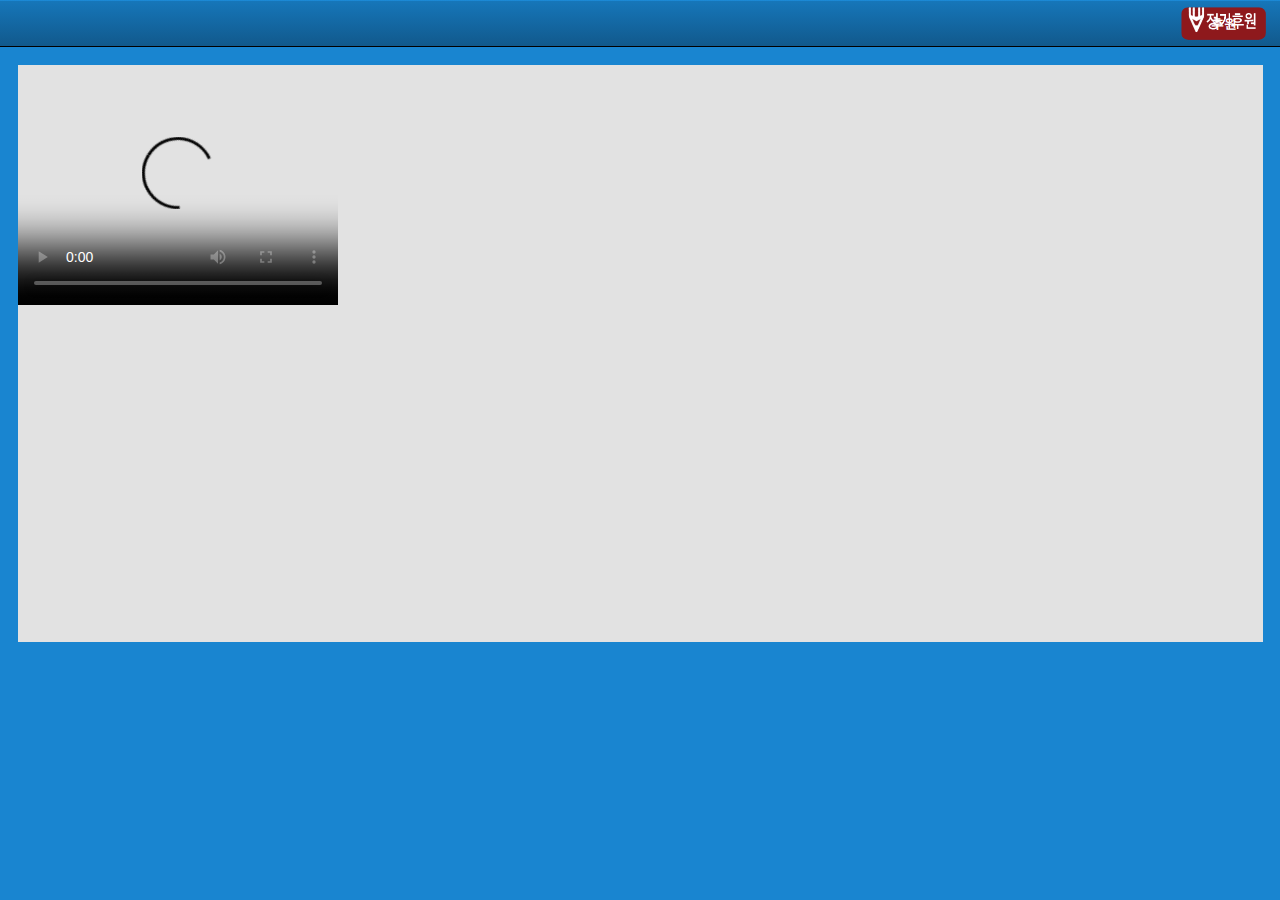
<file: WebContent/index.html>
<!DOCTYPE HTML>
<html>
<head>
    <meta charset="UTF-8">
    <title>GNApp</title>
    <style type="text/css">
        html, body {
            height: 100%;
            background-color: #1985D0;
            margin: 0;
  			padding: 0;
        }
        #appLoadingIndicator {
            position: absolute;
            top: 50%;
            margin-top: -25px;
            text-align: center;
            width: 100%;
            height: 30px;
            -webkit-animation-name: appLoadingIndicator;
            -webkit-animation-iteration-count: infinite;
            -webkit-animation-direction: linear;
        }

    </style>
    <link href="maps/documentation/javascript/examples/default.css" rel="stylesheet">
   <script type="text/javascript" src="http://maps.google.com/maps/api/js?sensor=true"></script>
    <script id="microloader" type="text/javascript" src="sdk/microloader/development.js"></script>
    
    <script type = "text/javascript">
   /*
    function loadScript() {
        var script = document.createElement('script');
        script.type = 'text/javascript';
        script.src = 'https://maps.googleapis.com/maps/api/js?sensor=false&' +
            'callback=initialize';
        document.body.appendChild(script);
      }

      window.onload = loadScript;
      */
    </script>
    
</head>
<body onload = "initialize()">
    <div id="appLoadingIndicator">
    	<img src="./resources/progressBar.gif" style="width:50px;height:50px;opacity: 0.5;"/>
    </div>
</body>
</html>
</file>
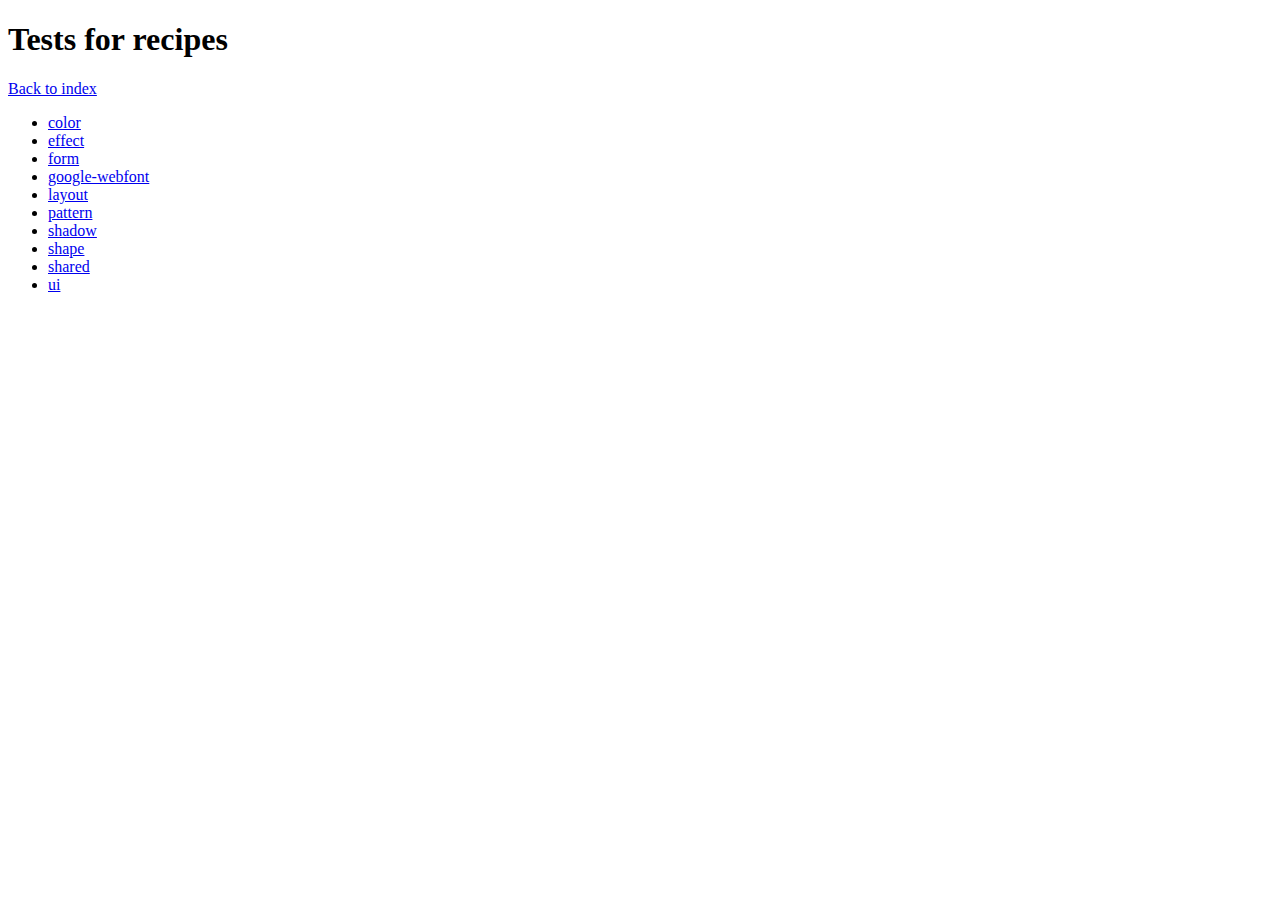
<file: WebContent/sdk/resources/themes/vendor/compass-recipes/tests/recipes/index.html>
<!doctype html>
<h1>Tests for recipes</h1>

<a href="../">Back to index</a>

<ul>
    <li><a href="color">color</a></li>
    <li><a href="effect">effect</a></li>
    <li><a href="form">form</a></li>
    <li><a href="google-webfont">google-webfont</a></li>
    <li><a href="layout">layout</a></li>
    <li><a href="pattern">pattern</a></li>
    <li><a href="shadow">shadow</a></li>
    <li><a href="shape">shape</a></li>
    <li><a href="shared">shared</a></li>
    <li><a href="ui">ui</a></li>
</ul>
</file>
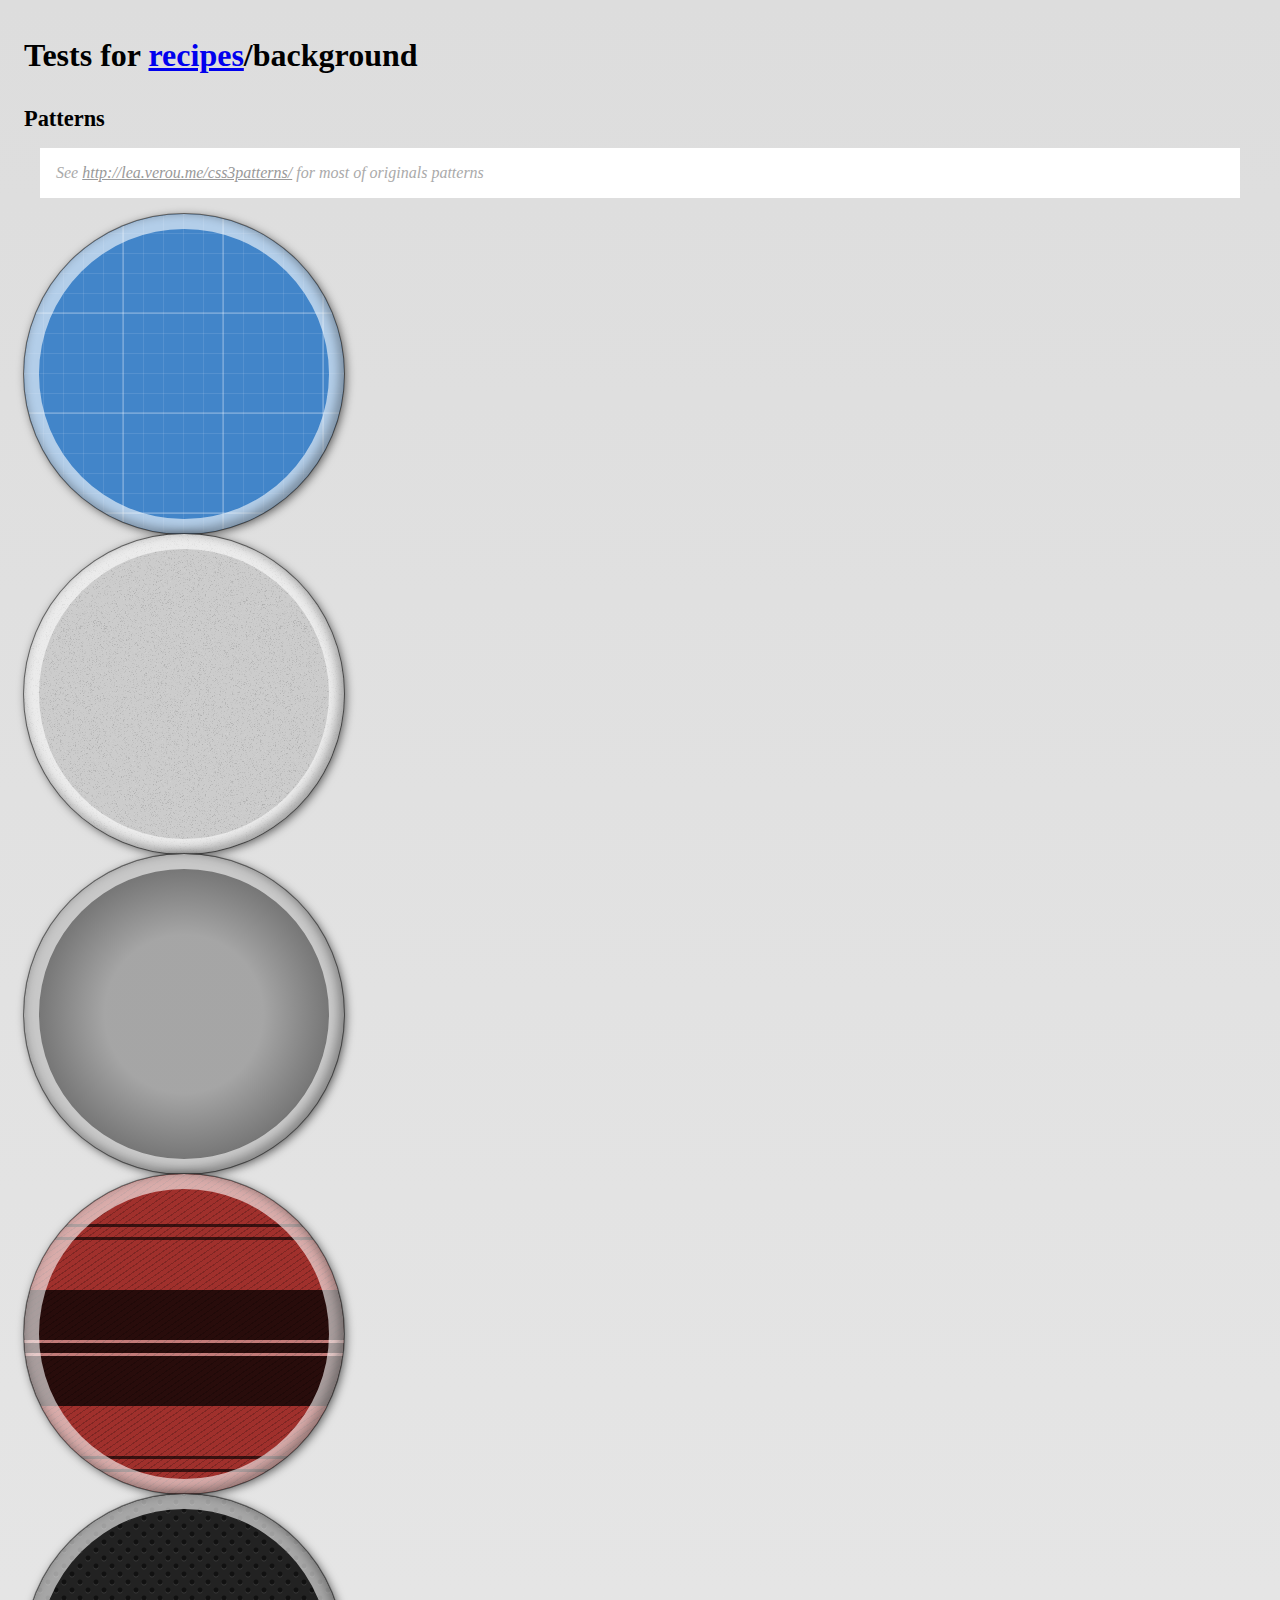
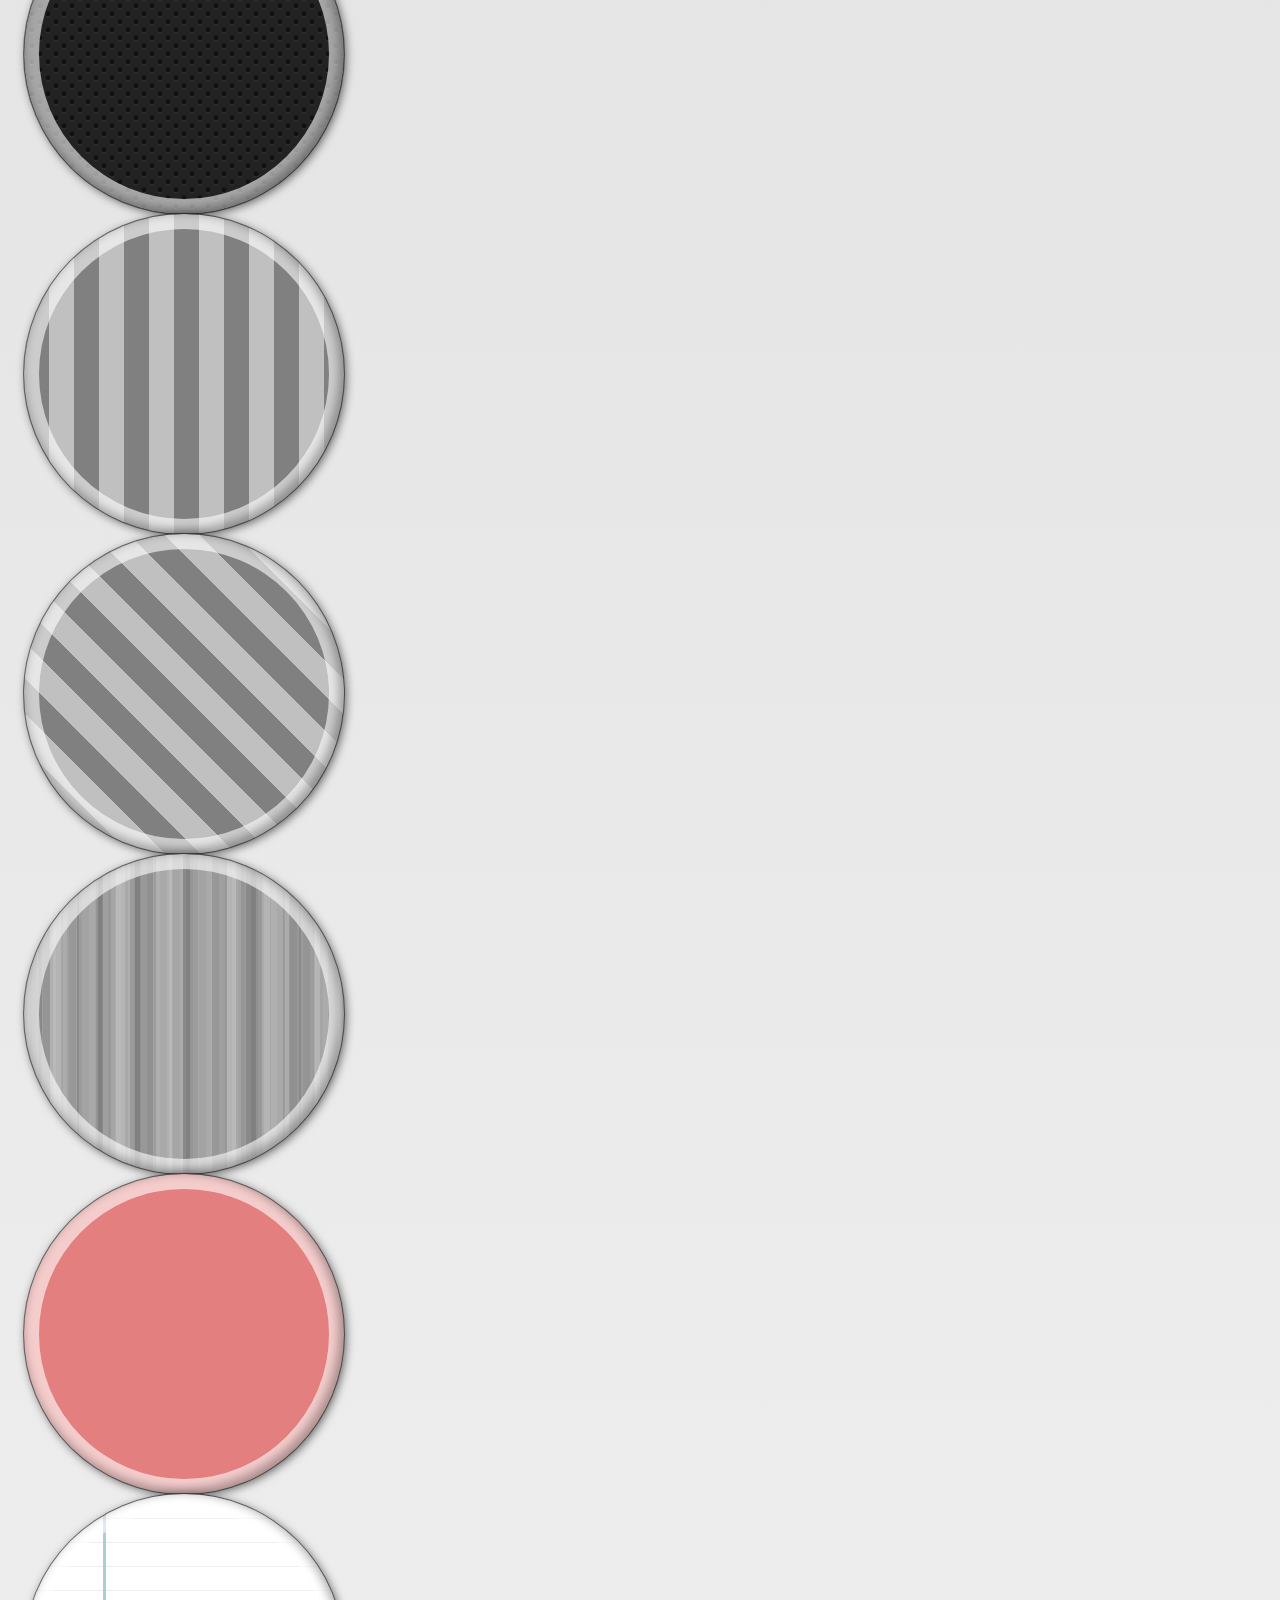
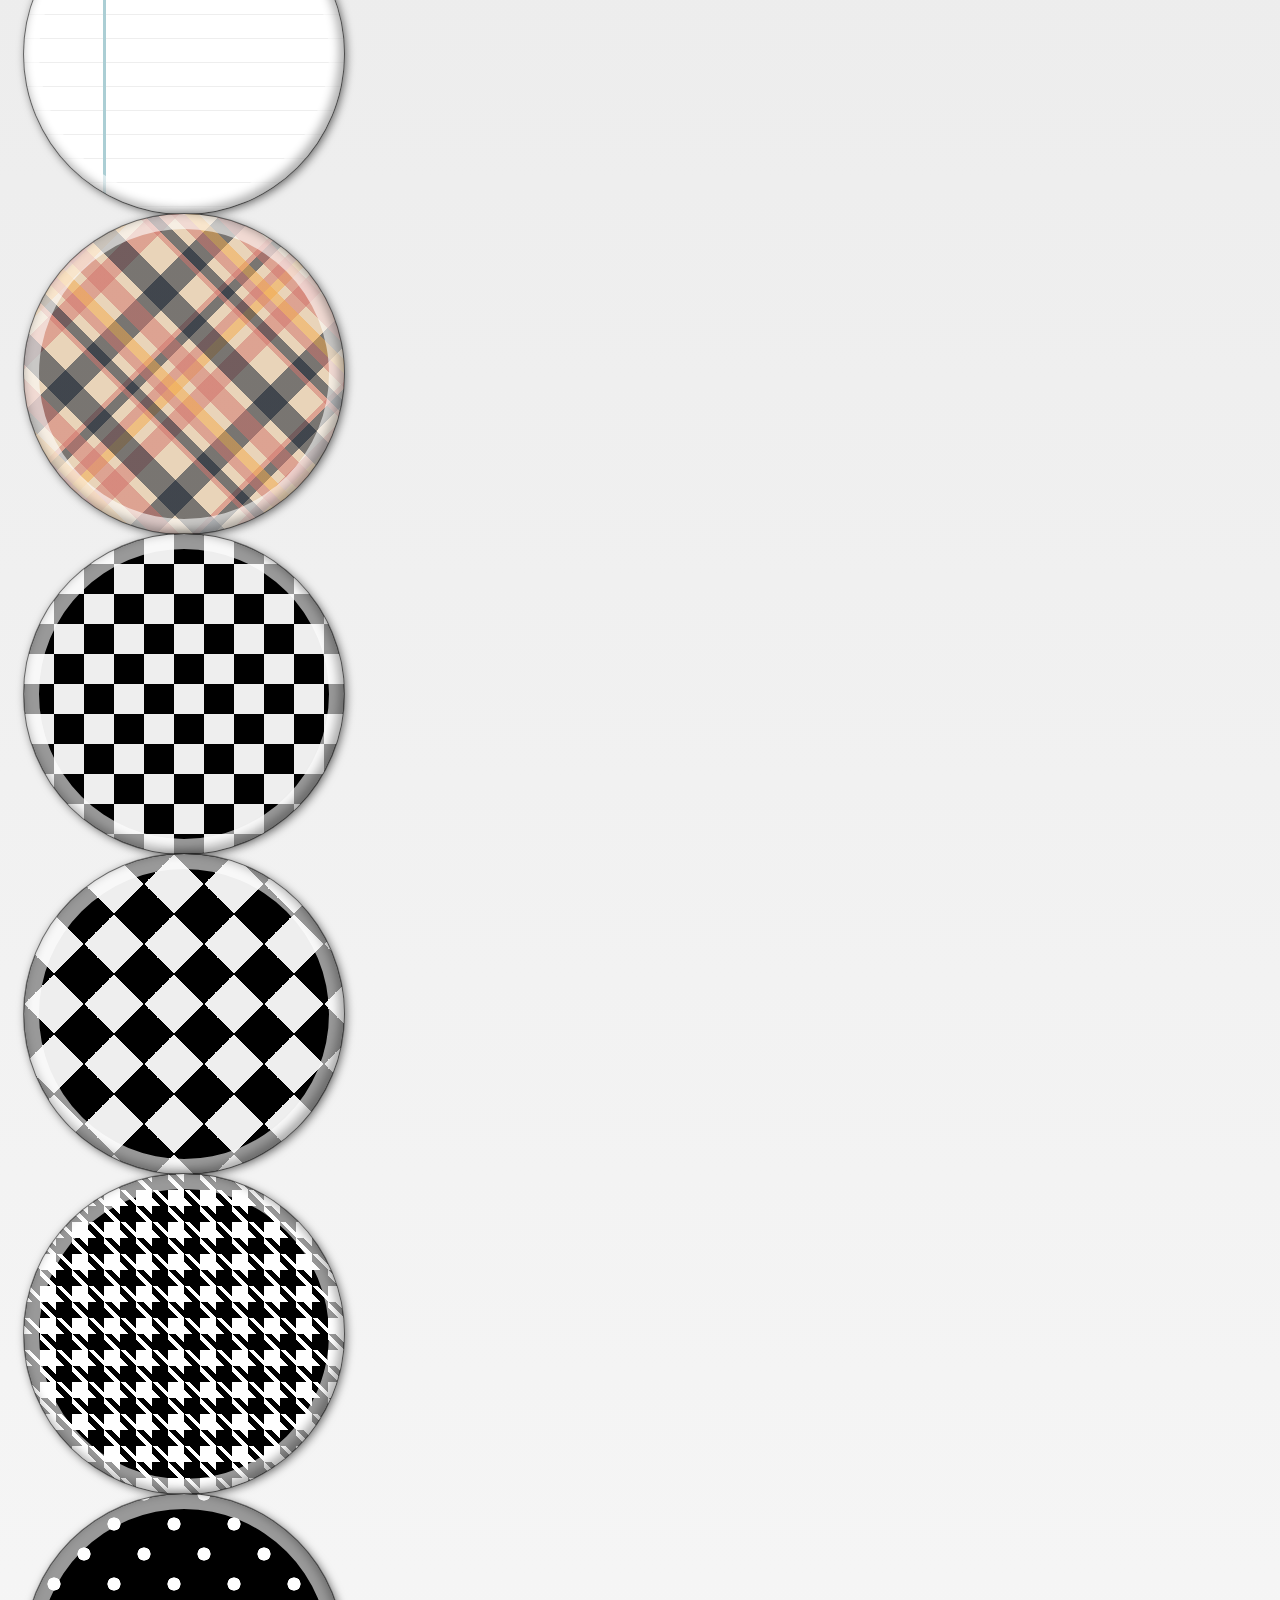
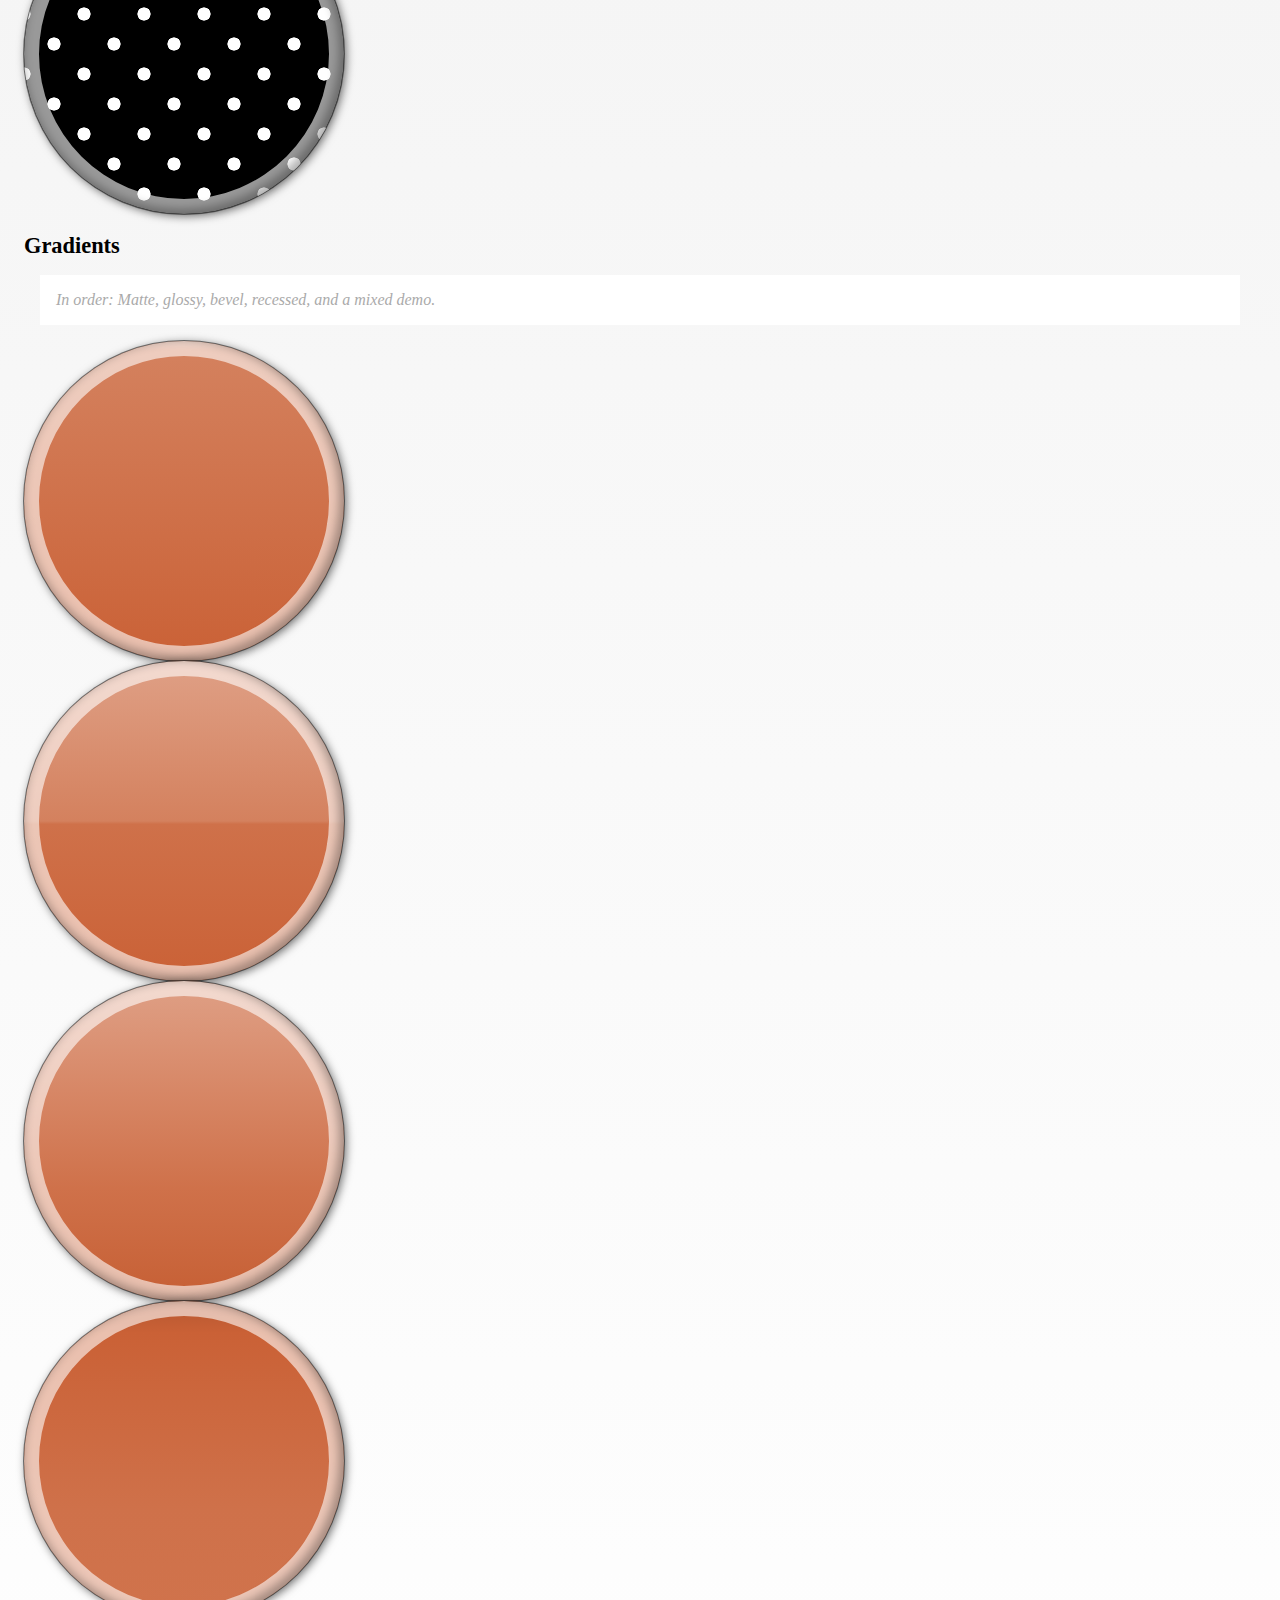
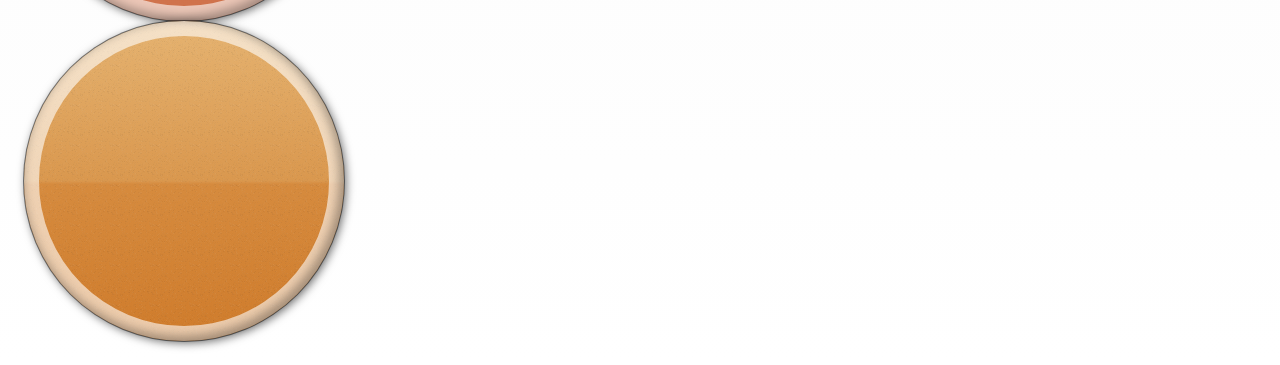
<file: WebContent/sdk/resources/themes/vendor/compass-recipes/tests/recipes/background/index.html>
<!doctype html>
<link rel="stylesheet" href="s.css" />
<h1>Tests for <a href="../">recipes</a>/background</h1>

<h2>Patterns</h2>

<p class="doc">
    See <a href="http://lea.verou.me/css3patterns/">http://lea.verou.me/css3patterns/</a> for most of originals patterns
</p>

<div class="background-blueprint-grid"></div>

<div class="background-noise"></div>

<div class="background-radial-overlay"></div>

<div class="background-tartan"></div>

<div class="background-carbon-fiber"></div>

<div class="background-horizontal-stripes"></div>

<div class="background-diagonal-stripes"></div>

<div class="background-stripes-cicada"></div>

<div class="background-tablecloth"></div>

<div class="background-lined-paper"></div>

<div class="background-madras"></div>

<div class="background-checkerboard"></div>

<div class="background-checkerboard-diagonal"></div>

<div class="background-houndstooth"></div>

<div class="background-polka-dot"></div>

<h2>Gradients</h2>

<p class="doc">
    In order: Matte, glossy, bevel, recessed, and a mixed demo.
</p>

<div class="background-matte"></div>

<div class="background-glossy"></div>

<div class="background-bevel"></div>

<div class="background-recessed"></div>

<div class="background-mixed"></div>
</file>
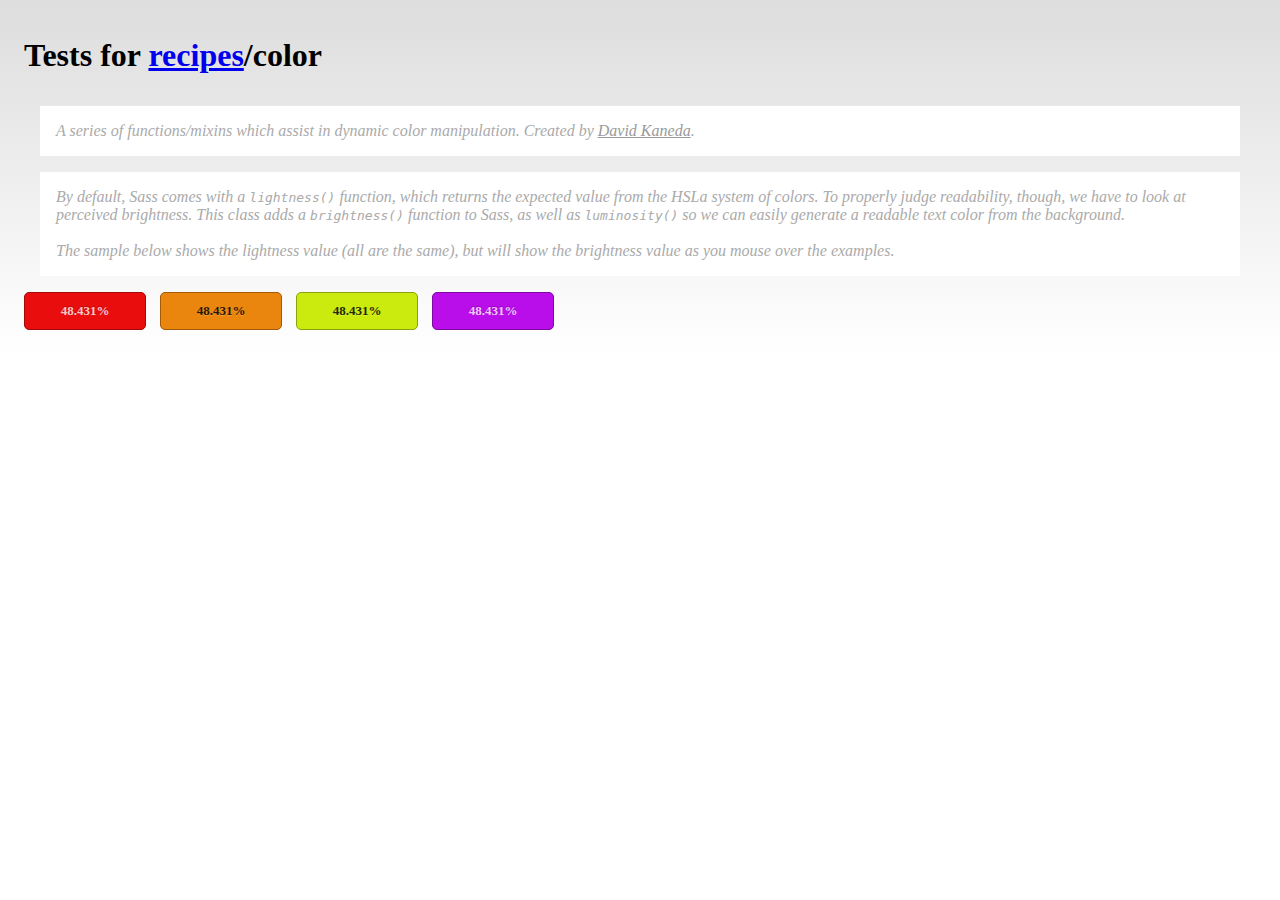
<file: WebContent/sdk/resources/themes/vendor/compass-recipes/tests/recipes/color/index.html>
<!doctype html>
<link rel="stylesheet" href="s.css" />
<h1>Tests for <a href="../">recipes</a>/color</h1>

<p class="doc">
    A series of functions/mixins which assist in dynamic color manipulation.
    Created by <a href="http://www.davidkaneda.com">David Kaneda</a>.
</p>

<p class="doc">
    By default, Sass comes with a <code>lightness()</code> function, which returns the expected value from the HSLa system of colors. To properly judge readability, though, we have to look at perceived brightness. This class adds a <code>brightness()</code> function to Sass, as well as <code>luminosity()</code> so we can easily generate a readable text color from the background.<br><br>

    The sample below shows the lightness value (all are the same), but will show the brightness value as you mouse over the examples.
</p>

<div class="swatch1"></div>

<div class="swatch2"></div>

<div class="swatch3"></div>

<div class="swatch4"></div>

<div class="swatch5"></div>
</file>
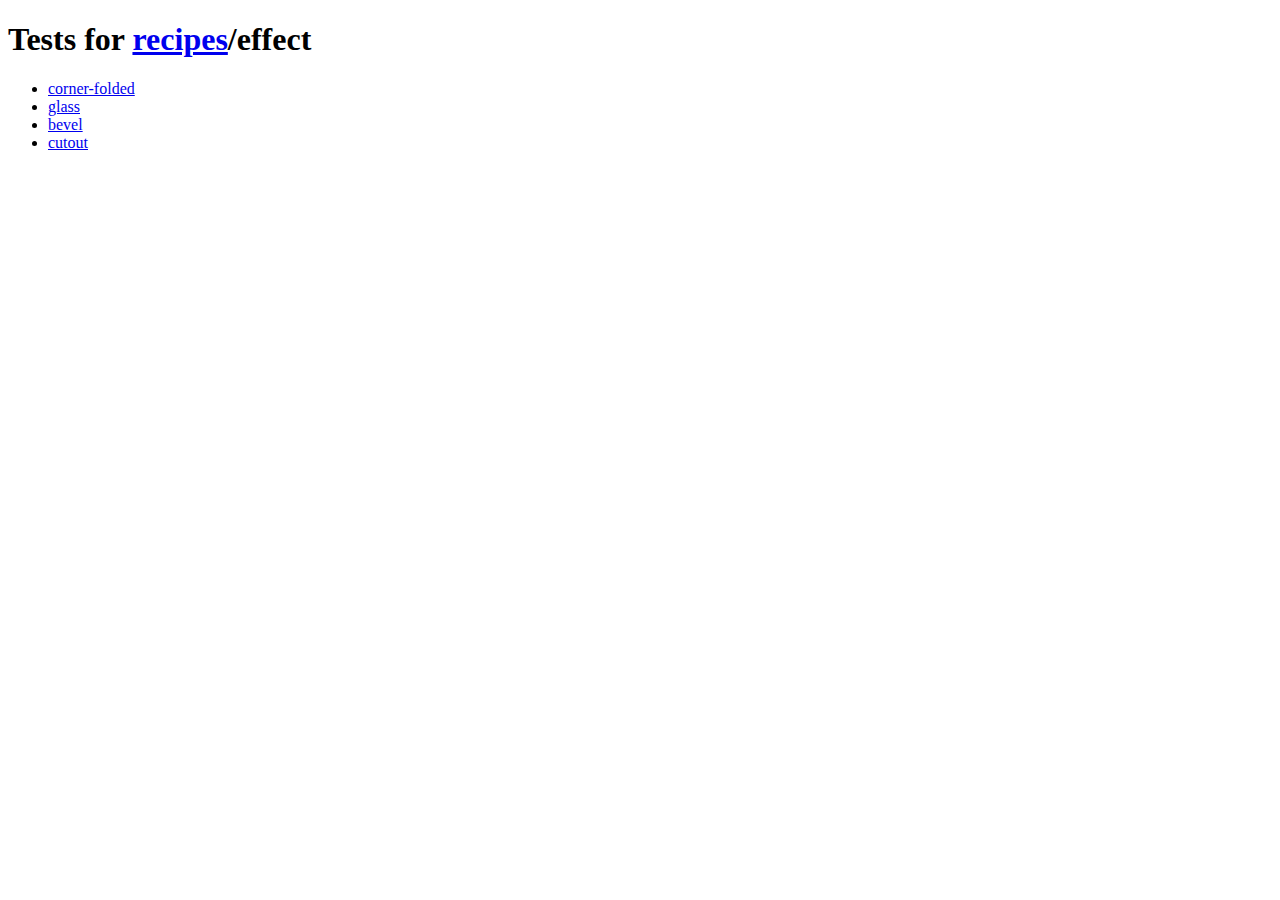
<file: WebContent/sdk/resources/themes/vendor/compass-recipes/tests/recipes/effect/index.html>
<!doctype html>
<h1>Tests for <a href="../">recipes</a>/effect</h1>

<ul>
    <li><a href="corner-folded">corner-folded</a></li>
    <li><a href="glass">glass</a></li>
    <li><a href="bevel">bevel</a></li>
    <li><a href="cutout">cutout</a></li>

</ul>
</file>
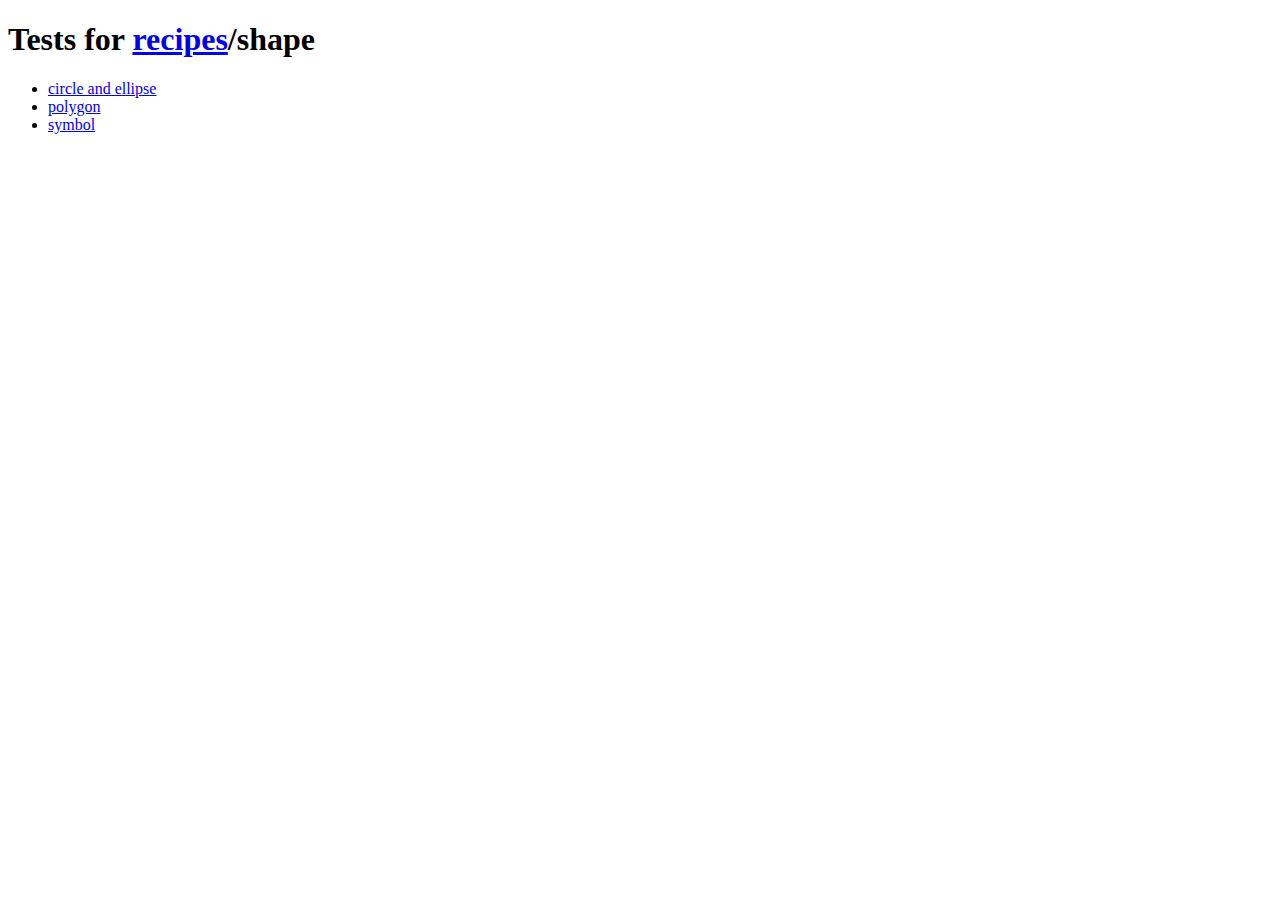
<file: WebContent/sdk/resources/themes/vendor/compass-recipes/tests/recipes/shape/index.html>
<!doctype html>
<h1>Tests for <a href="../">recipes</a>/shape</h1>

<ul>
    <li><a href="ellipse">circle and ellipse</a></li>
    <li><a href="polygon">polygon</a></li>
    <li><a href="symbol">symbol</a></li>
</ul>
</file>
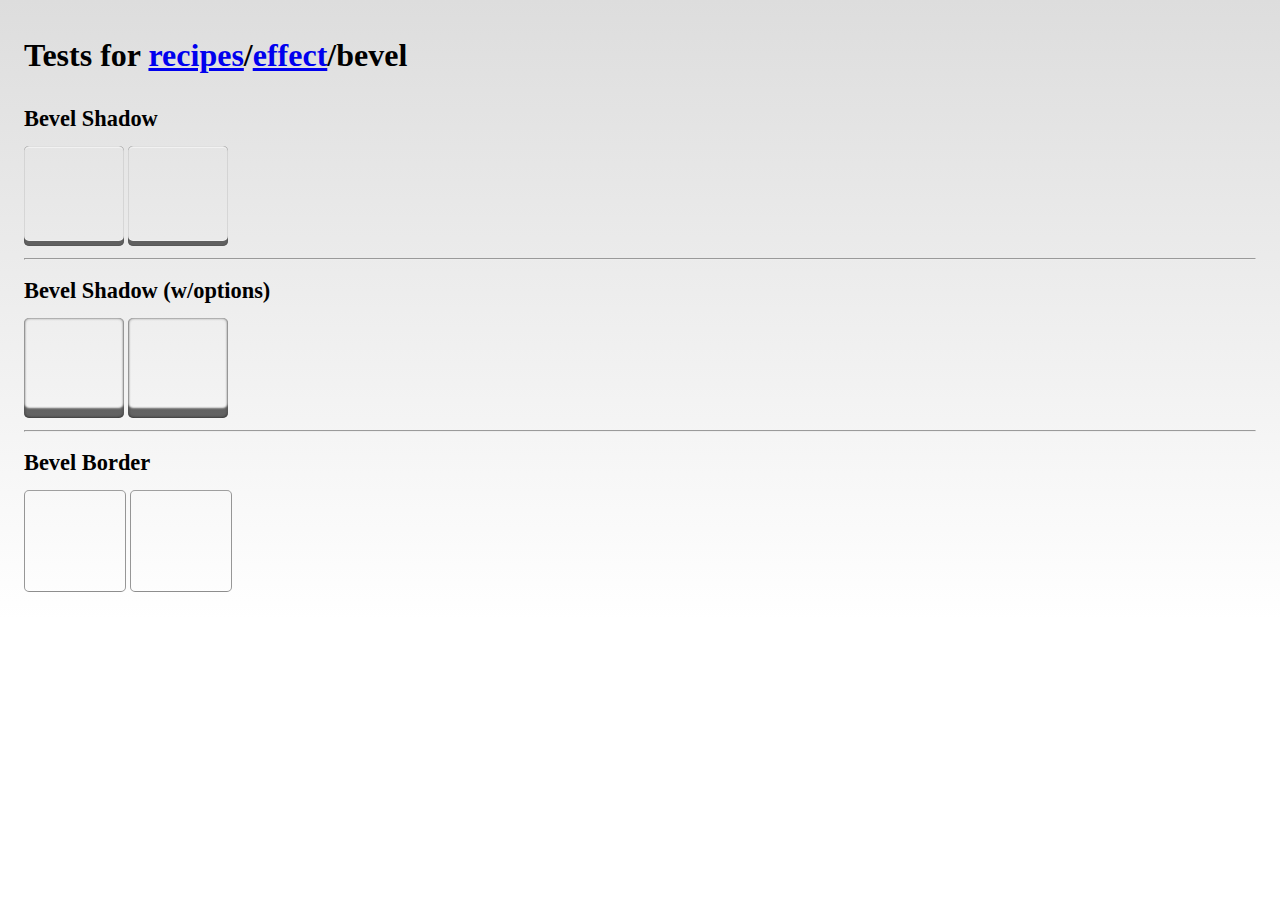
<file: WebContent/sdk/resources/themes/vendor/compass-recipes/tests/recipes/effect/bevel/index.html>
<!doctype html>
<link rel="stylesheet" href="s.css" />
<h1>Tests for <a href="../../">recipes</a>/<a href="../">effect</a>/bevel</h1>

<h2>Bevel Shadow</h2>
<div class="avatar1 bevel-shadow"></div>
<div class="avatar2 bevel-shadow"></div>

<hr>

<h2>Bevel Shadow (w/options)</h2>
<div class="avatar1 bevel-shadow-soft"></div>
<div class="avatar2 bevel-shadow-soft"></div>

<hr>

<h2>Bevel Border</h2>
<div class="avatar1 bevel-border"></div>
<div class="avatar2 bevel-border"></div>
</file>
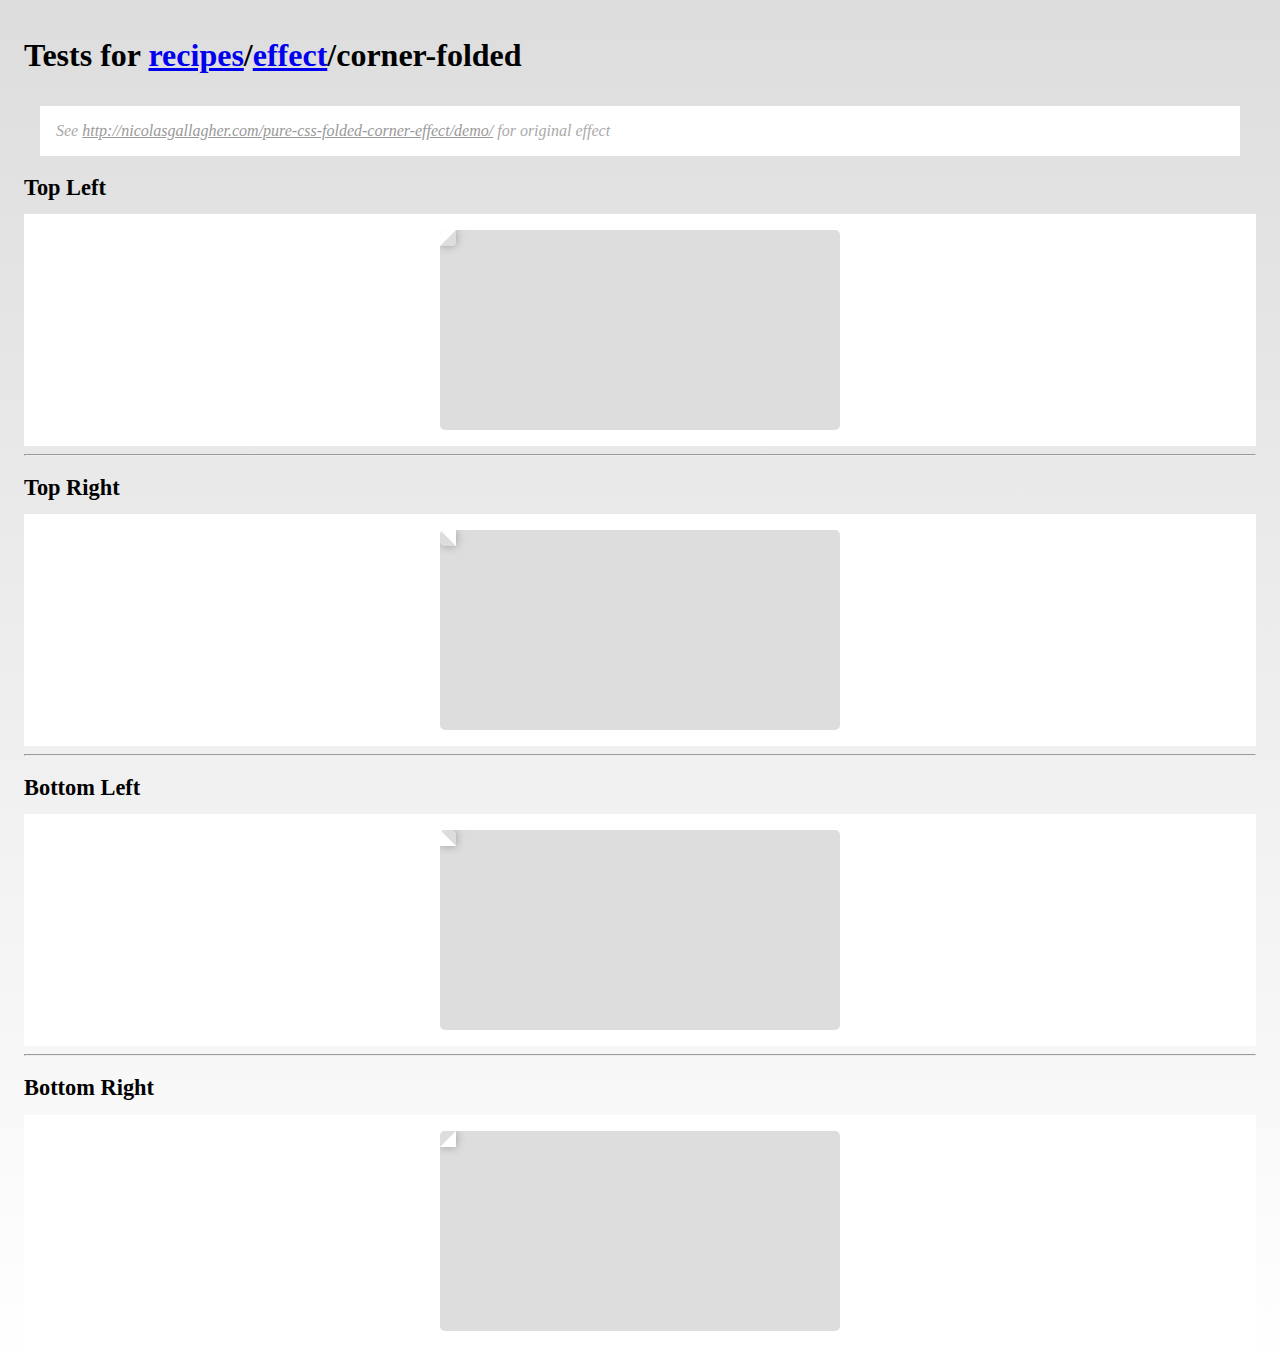
<file: WebContent/sdk/resources/themes/vendor/compass-recipes/tests/recipes/effect/corner-folded/index.html>
<!doctype html>
<link rel="stylesheet" href="s.css" />
<h1>Tests for <a href="../../">recipes</a>/<a href="../">effect</a>/corner-folded</h1>

<p class="doc">
    See <a href="http://nicolasgallagher.com/pure-css-folded-corner-effect/demo/">http://nicolasgallagher.com/pure-css-folded-corner-effect/demo/</a> for original effect
</p>

<h2>Top Left</h2>
<div class="wrapper">
    <div class="corner-folded-top-left"></div>
</div>

<hr />

<h2>Top Right</h2>
<div class="wrapper">
    <div class="corner-folded-top-right"></div>
</div>

<hr />

<h2>Bottom Left</h2>
<div class="wrapper">
    <div class="corner-folded-bottom-left"></div>
</div>

<hr />

<h2>Bottom Right</h2>
<div class="wrapper">
    <div class="corner-folded-bottom-right"></div>
</div>
</file>
<file: WebContent/maps/documentation/javascript/examples/default.css>
#map_canvas {
  	height: 70%;
    
    width: 100%;
    
  }

 #school_canvas {
  	height: 100%;
    
    width: 100%;
    
  }
  
  @import url(http://api.mobilis.co.kr/webfonts/css/?fontface=NanumGothicWeb); 
#donationCondition{
	background-color : #DADADA;
	text-align : center;
	font-weight:bold;
	font-family: NanumGothicWeb;
}
</file>
<file: WebContent/sdk/resources/themes/vendor/compass-recipes/tests/recipes/background/s.css>
html {
  padding: 1em;
  background: -webkit-gradient(linear, 50% 0%, 50% 100%, color-stop(0%, #dddddd), color-stop(100%, #ffffff)) no-repeat;
  background: -webkit-linear-gradient(#dddddd, #ffffff) no-repeat;
  background: -moz-linear-gradient(#dddddd, #ffffff) no-repeat;
  background: -o-linear-gradient(#dddddd, #ffffff) no-repeat;
  background: -ms-linear-gradient(#dddddd, #ffffff) no-repeat;
  background: linear-gradient(#dddddd, #ffffff) no-repeat;
}

h1 {
  font-size: 2em;
  margin-bottom: 1em;
}

h2 {
  font-size: 1.4em;
  margin-bottom: .6em;
}

.doc {
  background: #fff;
  border: #ddd;
  padding: 1em;
  color: #aaa;
  margin: 1em;
  font-style: italic;
}
.doc a {
  color: #999;
}

/**
 * Background noise recipe
 * 
 * This recipe use a sass function to generate a .png file
 * 
 * Inspired by a jQuery plugin "Noisy" by Daniel Rapp @DanielRapp
 * @link https://github.com/DanielRapp/Noisy
 * 
 * Converted using Sass by Aaron Russell @aaronrussell & Philipp Bosch @philippbosch
 * @link https://gist.github.com/1021332
 * 
 * Ported to a sass gem by Antti Salonen @antsa
 * @link https://github.com/antsa/sassy_noise
 * 
 * Mixin:        background-noise
 * Function:     background_noise
 * 
 * @author Daniel Rapp @DanielRapp
 * @author Aaron Russell @aaronrussell
 * @author Philipp Bosch @philippbosch
 * @author Antti Salonen @antsa
 * @author Maxime Thirouin maxime.thirouin@gmail.com @MoOx
 */
/**
 *
 * @class Gradients
 * @author David Kaneda http://www.davidkaneda.com/
 *
 */
/**
 * Adds a background gradient into a specified selector.
 * 
 *     @include background-gradient(#444, 'glossy');
 * 
 * You can also use color-stops if you want full control of the gradient:
 * 
 *     @include background-gradient(#444, color-stops(#333, #222, #111));
 * 
 * @param {color} $bg-color
 * The base color of the gradient.
 * 
 * @param {string/list} $type
 * The style of the gradient, one of five pre-defined options: matte, bevel, glossy, recessed, or linear:
 *
 *     @include background-gradient(red, 'glossy');
 *
 * It can also accept a list of color-stop values:;
 * 
 *     @include background-gradient(black, color-stops(#333, #111, #000));
 * 
 * @param {string} $direction
 * The direction of the gradient.
 */
/**
 * Blueprint grid background pattern
 * 
 * @link http://lea.verou.me/css3patterns/#blueprint-grid
 *
 * @author Lea Verou http://lea.verou.me/ for the original pattern
 * @author Maxime Thirouin maxime.thirouin@gmail.com @MoOx for the sass mixin
 */
/**
 * Background overlay inspired by Google Chrome modal overlay
 * 
 * @author Maxime Thirouin @MoOx maxime.thirouin@gmail.com
 */
/**
 *
 * Before compass 0.11.5, you need to add
 * Compass::BrowserSupport.add_support("repeating-linear-gradient", "webkit", "moz", "o", "ms")
 * To your configuration (config.rb)
 * @see https://github.com/chriseppstein/compass/issues/401
 *
 * @link http://lea.verou.me/css3patterns/#tartan
 *
 * @author Marta Armada http://swwweet.com/ for the original pattern
 * @author Maxime Thirouin maxime.thirouin@gmail.com @MoOx for the sass mixin
 */
/**
 * Carbon Fiber background pattern
 *
 * @author Lea Verou http://lea.verou.me/ for the original pattern
 * @author David Kaneda http://www.davidkaneda.com/ for the Sass mixin
 *
 * @link http://lea.verou.me/css3patterns/
 *
 */
/**
 * Striped background patterns
 *
 * Before compass 0.11.5, you need to add
 * Compass::BrowserSupport.add_support("repeating-linear-gradient", "webkit", "moz", "o", "ms")
 * To your configuration (config.rb)
 * @see https://github.com/chriseppstein/compass/issues/401
 *
 * @link http://lea.verou.me/css3patterns/#horizontal-stripes
 * @link http://lea.verou.me/css3patterns/#vertical-stripes
 *
 * @author Lea Verou http://lea.verou.me/ for the original pattern
 * @author Mason Wendell mason@canarypromo.com @canarymason for the sass mixin
 */
/**
 * Cicada background pattern
 *
 * @link http://lea.verou.me/css3patterns/#cicada-stripes
 *
 * @author Randy Merril http://forthedeveloper.com/ for the original pattern
 * @author Mason Wendell mason@canarypromo.com @canarymason for the sass mixin
 */
/**
 *
 * Tablecloth background pattern
 *
 * @link http://lea.verou.me/css3patterns/#tablecloth
 *
 * @author Lea Verou http://lea.verou.me/ for the original pattern
 * @author Mason Wendell mason@canarypromo.com @canarymason for the sass mixin
 */
/**
 * Lined paper background pattern
 *
 * @link http://lea.verou.me/css3patterns/#lined-paper
 *
 * @author Sarah Backhouse http://www.jadu.net/ for the original pattern
 * @author Mason Wendell mason@canarypromo.com @canarymason for the sass mixin
 */
/**
 * Madras background pattern
 *
 * Before compass 0.11.5, you need to add
 * Compass::BrowserSupport.add_support("repeating-linear-gradient", "webkit", "moz", "o", "ms")
 * To your configuration (config.rb)
 * @see https://github.com/chriseppstein/compass/issues/401
 *
 * @link http://lea.verou.me/css3patterns/#madras
 *
 * @author Divya Manian http://nimbupani.com/ for the original pattern
 * @author Mason Wendell mason@canarypromo.com @canarymason for the sass mixin
 */
/**
 * Checkerboard background pattern
 *
 * @link http://lea.verou.me/css3patterns/#checkerboard
 * @link http://lea.verou.me/css3patterns/#diagonal-checkerboard
 *
 * @author Lea Verou http://lea.verou.me/ for the original pattern
 * @author Mason Wendell mason@canarypromo.com @canarymason for the sass mixin
 */
/**
 *
 * Houndstooth background pattern
 *
 * @link http://lea.verou.me/css3patterns/#houndstooth
 *
 * @author Antoine Bernier http://abernier.name for the original pattern
 * @author Mason Wendell mason@canarypromo.com @canarymason for the sass mixin
 */
/**
 *
 * Polkadot background pattern
 *
 * @link http://lea.verou.me/css3patterns/#polka-dot
 *
 * @author Lea Verou http://lea.verou.me/ for the original pattern
 * @author Mason Wendell mason@canarypromo.com @canarymason for the sass mixin
 */
div {
  width: 20em;
  height: 20em;
  cursor: pointer;
  background-color: #ccc;
  -moz-border-radius: 50%;
  -webkit-border-radius: 50%;
  -o-border-radius: 50%;
  -ms-border-radius: 50%;
  -khtml-border-radius: 50%;
  border-radius: 50%;
  -moz-box-shadow: -3px -3px 10px 2px rgba(0, 0, 0, 0.3) inset, 0 0 0 15px rgba(255, 255, 255, 0.6) inset, 0 0 0 1px rgba(0, 0, 0, 0.5), 2px 2px 10px rgba(0, 0, 0, 0.6);
  -webkit-box-shadow: -3px -3px 10px 2px rgba(0, 0, 0, 0.3) inset, 0 0 0 15px rgba(255, 255, 255, 0.6) inset, 0 0 0 1px rgba(0, 0, 0, 0.5), 2px 2px 10px rgba(0, 0, 0, 0.6);
  -o-box-shadow: -3px -3px 10px 2px rgba(0, 0, 0, 0.3) inset, 0 0 0 15px rgba(255, 255, 255, 0.6) inset, 0 0 0 1px rgba(0, 0, 0, 0.5), 2px 2px 10px rgba(0, 0, 0, 0.6);
  box-shadow: -3px -3px 10px 2px rgba(0, 0, 0, 0.3) inset, 0 0 0 15px rgba(255, 255, 255, 0.6) inset, 0 0 0 1px rgba(0, 0, 0, 0.5), 2px 2px 10px rgba(0, 0, 0, 0.6);
}

.background-blueprint-grid {
  background-color: #4285c9;
  background-image: -webkit-gradient(linear, 50% 0%, 50% 2, color-stop(100%, rgba(255, 255, 255, 0.2)), color-stop(100%, rgba(255, 255, 255, 0))), -webkit-gradient(linear, 0% 50%, 2 50%, color-stop(100%, rgba(255, 255, 255, 0.2)), color-stop(100%, rgba(255, 255, 255, 0))), -webkit-gradient(linear, 50% 0%, 50% 1, color-stop(100%, rgba(255, 255, 255, 0.1)), color-stop(100%, rgba(255, 255, 255, 0))), -webkit-gradient(linear, 0% 50%, 1 50%, color-stop(100%, rgba(255, 255, 255, 0.1)), color-stop(100%, rgba(255, 255, 255, 0)));
  background-image: -webkit-linear-gradient(rgba(255, 255, 255, 0.2) 2px, rgba(255, 255, 255, 0) 2px), -webkit-linear-gradient(left, rgba(255, 255, 255, 0.2) 2px, rgba(255, 255, 255, 0) 2px), -webkit-linear-gradient(rgba(255, 255, 255, 0.1) 1px, rgba(255, 255, 255, 0) 1px), -webkit-linear-gradient(left, rgba(255, 255, 255, 0.1) 1px, rgba(255, 255, 255, 0) 1px);
  background-image: -moz-linear-gradient(rgba(255, 255, 255, 0.2) 2px, rgba(255, 255, 255, 0) 2px), -moz-linear-gradient(left, rgba(255, 255, 255, 0.2) 2px, rgba(255, 255, 255, 0) 2px), -moz-linear-gradient(rgba(255, 255, 255, 0.1) 1px, rgba(255, 255, 255, 0) 1px), -moz-linear-gradient(left, rgba(255, 255, 255, 0.1) 1px, rgba(255, 255, 255, 0) 1px);
  background-image: -o-linear-gradient(rgba(255, 255, 255, 0.2) 2px, rgba(255, 255, 255, 0) 2px), -o-linear-gradient(left, rgba(255, 255, 255, 0.2) 2px, rgba(255, 255, 255, 0) 2px), -o-linear-gradient(rgba(255, 255, 255, 0.1) 1px, rgba(255, 255, 255, 0) 1px), -o-linear-gradient(left, rgba(255, 255, 255, 0.1) 1px, rgba(255, 255, 255, 0) 1px);
  background-image: -ms-linear-gradient(rgba(255, 255, 255, 0.2) 2px, rgba(255, 255, 255, 0) 2px), -ms-linear-gradient(left, rgba(255, 255, 255, 0.2) 2px, rgba(255, 255, 255, 0) 2px), -ms-linear-gradient(rgba(255, 255, 255, 0.1) 1px, rgba(255, 255, 255, 0) 1px), -ms-linear-gradient(left, rgba(255, 255, 255, 0.1) 1px, rgba(255, 255, 255, 0) 1px);
  background-image: linear-gradient(rgba(255, 255, 255, 0.2) 2px, rgba(255, 255, 255, 0) 2px), linear-gradient(left, rgba(255, 255, 255, 0.2) 2px, rgba(255, 255, 255, 0) 2px), linear-gradient(rgba(255, 255, 255, 0.1) 1px, rgba(255, 255, 255, 0) 1px), linear-gradient(left, rgba(255, 255, 255, 0.1) 1px, rgba(255, 255, 255, 0) 1px);
  background-size: 100px 100px, 100px 100px, 20px 20px, 20px 20px;
  background-position: -2px -2px, -2px -2px, -1px -1px, -1px -1px;
}

.background-noise {
  background-image: url('[data-uri]');
  background-repeat: repeat;
}

.background-radial-overlay {
  background-image: -webkit-gradient(radial, 50% 50%, 0, 50% 50%, 100, color-stop(0%, rgba(127, 127, 127, 0.5)), color-stop(35%, rgba(127, 127, 127, 0.5)), color-stop(100%, rgba(0, 0, 0, 0.7)));
  background-image: -webkit-radial-gradient(rgba(127, 127, 127, 0.5), rgba(127, 127, 127, 0.5) 35%, rgba(0, 0, 0, 0.7));
  background-image: -moz-radial-gradient(rgba(127, 127, 127, 0.5), rgba(127, 127, 127, 0.5) 35%, rgba(0, 0, 0, 0.7));
  background-image: -o-radial-gradient(rgba(127, 127, 127, 0.5), rgba(127, 127, 127, 0.5) 35%, rgba(0, 0, 0, 0.7));
  background-image: -ms-radial-gradient(rgba(127, 127, 127, 0.5), rgba(127, 127, 127, 0.5) 35%, rgba(0, 0, 0, 0.7));
  background-image: radial-gradient(rgba(127, 127, 127, 0.5), rgba(127, 127, 127, 0.5) 35%, rgba(0, 0, 0, 0.7));
}

.background-tartan {
  background-color: #a0302c;
  background-image: -webkit-repeating-linear-gradient(rgba(255, 255, 255, 0), rgba(255, 255, 255, 0) 50px, rgba(0, 0, 0, 0.4) 50px, rgba(0, 0, 0, 0.4) 53px, rgba(255, 255, 255, 0) 53px, rgba(255, 255, 255, 0) 63px, rgba(0, 0, 0, 0.4) 63px, rgba(0, 0, 0, 0.4) 66px, rgba(255, 255, 255, 0) 66px, rgba(255, 255, 255, 0) 116px, rgba(0, 0, 0, 0.5) 116px, rgba(0, 0, 0, 0.5) 166px, rgba(255, 255, 255, 0.2) 166px, rgba(255, 255, 255, 0.2) 169px, rgba(0, 0, 0, 0.5) 169px, rgba(0, 0, 0, 0.5) 179px, rgba(255, 255, 255, 0.2) 179px, rgba(255, 255, 255, 0.2) 182px, rgba(0, 0, 0, 0.5) 182px, rgba(0, 0, 0, 0.5) 232px, rgba(255, 255, 255, 0) 232px), -webkit-repeating-linear-gradient(180deg, rgba(255, 255, 255, 0), rgba(255, 255, 255, 0) 50px, rgba(0, 0, 0, 0.4) 50px, rgba(0, 0, 0, 0.4) 53px, rgba(255, 255, 255, 0) 53px, rgba(255, 255, 255, 0) 63px, rgba(0, 0, 0, 0.4) 63px, rgba(0, 0, 0, 0.4) 66px, rgba(255, 255, 255, 0) 66px, rgba(255, 255, 255, 0) 116px, rgba(0, 0, 0, 0.5) 116px, rgba(0, 0, 0, 0.5) 166px, rgba(255, 255, 255, 0.2) 166px, rgba(255, 255, 255, 0.2) 169px, rgba(0, 0, 0, 0.5) 169px, rgba(0, 0, 0, 0.5) 179px, rgba(255, 255, 255, 0.2) 179px, rgba(255, 255, 255, 0.2) 182px, rgba(0, 0, 0, 0.5) 182px, rgba(0, 0, 0, 0.5) 232px, rgba(255, 255, 255, 0) 232px), -webkit-repeating-linear-gradient(-35deg, rgba(255, 255, 255, 0), rgba(255, 255, 255, 0) 2px, rgba(0, 0, 0, 0.2) 2px, rgba(0, 0, 0, 0.2) 3px, rgba(255, 255, 255, 0) 3px, rgba(255, 255, 255, 0) 5px, rgba(0, 0, 0, 0.2) 5px);
  background-image: -moz-repeating-linear-gradient(rgba(255, 255, 255, 0), rgba(255, 255, 255, 0) 50px, rgba(0, 0, 0, 0.4) 50px, rgba(0, 0, 0, 0.4) 53px, rgba(255, 255, 255, 0) 53px, rgba(255, 255, 255, 0) 63px, rgba(0, 0, 0, 0.4) 63px, rgba(0, 0, 0, 0.4) 66px, rgba(255, 255, 255, 0) 66px, rgba(255, 255, 255, 0) 116px, rgba(0, 0, 0, 0.5) 116px, rgba(0, 0, 0, 0.5) 166px, rgba(255, 255, 255, 0.2) 166px, rgba(255, 255, 255, 0.2) 169px, rgba(0, 0, 0, 0.5) 169px, rgba(0, 0, 0, 0.5) 179px, rgba(255, 255, 255, 0.2) 179px, rgba(255, 255, 255, 0.2) 182px, rgba(0, 0, 0, 0.5) 182px, rgba(0, 0, 0, 0.5) 232px, rgba(255, 255, 255, 0) 232px), -moz-repeating-linear-gradient(180deg, rgba(255, 255, 255, 0), rgba(255, 255, 255, 0) 50px, rgba(0, 0, 0, 0.4) 50px, rgba(0, 0, 0, 0.4) 53px, rgba(255, 255, 255, 0) 53px, rgba(255, 255, 255, 0) 63px, rgba(0, 0, 0, 0.4) 63px, rgba(0, 0, 0, 0.4) 66px, rgba(255, 255, 255, 0) 66px, rgba(255, 255, 255, 0) 116px, rgba(0, 0, 0, 0.5) 116px, rgba(0, 0, 0, 0.5) 166px, rgba(255, 255, 255, 0.2) 166px, rgba(255, 255, 255, 0.2) 169px, rgba(0, 0, 0, 0.5) 169px, rgba(0, 0, 0, 0.5) 179px, rgba(255, 255, 255, 0.2) 179px, rgba(255, 255, 255, 0.2) 182px, rgba(0, 0, 0, 0.5) 182px, rgba(0, 0, 0, 0.5) 232px, rgba(255, 255, 255, 0) 232px), -moz-repeating-linear-gradient(-35deg, rgba(255, 255, 255, 0), rgba(255, 255, 255, 0) 2px, rgba(0, 0, 0, 0.2) 2px, rgba(0, 0, 0, 0.2) 3px, rgba(255, 255, 255, 0) 3px, rgba(255, 255, 255, 0) 5px, rgba(0, 0, 0, 0.2) 5px);
  background-image: -o-repeating-linear-gradient(rgba(255, 255, 255, 0), rgba(255, 255, 255, 0) 50px, rgba(0, 0, 0, 0.4) 50px, rgba(0, 0, 0, 0.4) 53px, rgba(255, 255, 255, 0) 53px, rgba(255, 255, 255, 0) 63px, rgba(0, 0, 0, 0.4) 63px, rgba(0, 0, 0, 0.4) 66px, rgba(255, 255, 255, 0) 66px, rgba(255, 255, 255, 0) 116px, rgba(0, 0, 0, 0.5) 116px, rgba(0, 0, 0, 0.5) 166px, rgba(255, 255, 255, 0.2) 166px, rgba(255, 255, 255, 0.2) 169px, rgba(0, 0, 0, 0.5) 169px, rgba(0, 0, 0, 0.5) 179px, rgba(255, 255, 255, 0.2) 179px, rgba(255, 255, 255, 0.2) 182px, rgba(0, 0, 0, 0.5) 182px, rgba(0, 0, 0, 0.5) 232px, rgba(255, 255, 255, 0) 232px), -o-repeating-linear-gradient(180deg, rgba(255, 255, 255, 0), rgba(255, 255, 255, 0) 50px, rgba(0, 0, 0, 0.4) 50px, rgba(0, 0, 0, 0.4) 53px, rgba(255, 255, 255, 0) 53px, rgba(255, 255, 255, 0) 63px, rgba(0, 0, 0, 0.4) 63px, rgba(0, 0, 0, 0.4) 66px, rgba(255, 255, 255, 0) 66px, rgba(255, 255, 255, 0) 116px, rgba(0, 0, 0, 0.5) 116px, rgba(0, 0, 0, 0.5) 166px, rgba(255, 255, 255, 0.2) 166px, rgba(255, 255, 255, 0.2) 169px, rgba(0, 0, 0, 0.5) 169px, rgba(0, 0, 0, 0.5) 179px, rgba(255, 255, 255, 0.2) 179px, rgba(255, 255, 255, 0.2) 182px, rgba(0, 0, 0, 0.5) 182px, rgba(0, 0, 0, 0.5) 232px, rgba(255, 255, 255, 0) 232px), -o-repeating-linear-gradient(-35deg, rgba(255, 255, 255, 0), rgba(255, 255, 255, 0) 2px, rgba(0, 0, 0, 0.2) 2px, rgba(0, 0, 0, 0.2) 3px, rgba(255, 255, 255, 0) 3px, rgba(255, 255, 255, 0) 5px, rgba(0, 0, 0, 0.2) 5px);
  background-image: -ms-repeating-linear-gradient(rgba(255, 255, 255, 0), rgba(255, 255, 255, 0) 50px, rgba(0, 0, 0, 0.4) 50px, rgba(0, 0, 0, 0.4) 53px, rgba(255, 255, 255, 0) 53px, rgba(255, 255, 255, 0) 63px, rgba(0, 0, 0, 0.4) 63px, rgba(0, 0, 0, 0.4) 66px, rgba(255, 255, 255, 0) 66px, rgba(255, 255, 255, 0) 116px, rgba(0, 0, 0, 0.5) 116px, rgba(0, 0, 0, 0.5) 166px, rgba(255, 255, 255, 0.2) 166px, rgba(255, 255, 255, 0.2) 169px, rgba(0, 0, 0, 0.5) 169px, rgba(0, 0, 0, 0.5) 179px, rgba(255, 255, 255, 0.2) 179px, rgba(255, 255, 255, 0.2) 182px, rgba(0, 0, 0, 0.5) 182px, rgba(0, 0, 0, 0.5) 232px, rgba(255, 255, 255, 0) 232px), -ms-repeating-linear-gradient(180deg, rgba(255, 255, 255, 0), rgba(255, 255, 255, 0) 50px, rgba(0, 0, 0, 0.4) 50px, rgba(0, 0, 0, 0.4) 53px, rgba(255, 255, 255, 0) 53px, rgba(255, 255, 255, 0) 63px, rgba(0, 0, 0, 0.4) 63px, rgba(0, 0, 0, 0.4) 66px, rgba(255, 255, 255, 0) 66px, rgba(255, 255, 255, 0) 116px, rgba(0, 0, 0, 0.5) 116px, rgba(0, 0, 0, 0.5) 166px, rgba(255, 255, 255, 0.2) 166px, rgba(255, 255, 255, 0.2) 169px, rgba(0, 0, 0, 0.5) 169px, rgba(0, 0, 0, 0.5) 179px, rgba(255, 255, 255, 0.2) 179px, rgba(255, 255, 255, 0.2) 182px, rgba(0, 0, 0, 0.5) 182px, rgba(0, 0, 0, 0.5) 232px, rgba(255, 255, 255, 0) 232px), -ms-repeating-linear-gradient(-35deg, rgba(255, 255, 255, 0), rgba(255, 255, 255, 0) 2px, rgba(0, 0, 0, 0.2) 2px, rgba(0, 0, 0, 0.2) 3px, rgba(255, 255, 255, 0) 3px, rgba(255, 255, 255, 0) 5px, rgba(0, 0, 0, 0.2) 5px);
  background-image: repeating-linear-gradient(rgba(255, 255, 255, 0), rgba(255, 255, 255, 0) 50px, rgba(0, 0, 0, 0.4) 50px, rgba(0, 0, 0, 0.4) 53px, rgba(255, 255, 255, 0) 53px, rgba(255, 255, 255, 0) 63px, rgba(0, 0, 0, 0.4) 63px, rgba(0, 0, 0, 0.4) 66px, rgba(255, 255, 255, 0) 66px, rgba(255, 255, 255, 0) 116px, rgba(0, 0, 0, 0.5) 116px, rgba(0, 0, 0, 0.5) 166px, rgba(255, 255, 255, 0.2) 166px, rgba(255, 255, 255, 0.2) 169px, rgba(0, 0, 0, 0.5) 169px, rgba(0, 0, 0, 0.5) 179px, rgba(255, 255, 255, 0.2) 179px, rgba(255, 255, 255, 0.2) 182px, rgba(0, 0, 0, 0.5) 182px, rgba(0, 0, 0, 0.5) 232px, rgba(255, 255, 255, 0) 232px), repeating-linear-gradient(180deg, rgba(255, 255, 255, 0), rgba(255, 255, 255, 0) 50px, rgba(0, 0, 0, 0.4) 50px, rgba(0, 0, 0, 0.4) 53px, rgba(255, 255, 255, 0) 53px, rgba(255, 255, 255, 0) 63px, rgba(0, 0, 0, 0.4) 63px, rgba(0, 0, 0, 0.4) 66px, rgba(255, 255, 255, 0) 66px, rgba(255, 255, 255, 0) 116px, rgba(0, 0, 0, 0.5) 116px, rgba(0, 0, 0, 0.5) 166px, rgba(255, 255, 255, 0.2) 166px, rgba(255, 255, 255, 0.2) 169px, rgba(0, 0, 0, 0.5) 169px, rgba(0, 0, 0, 0.5) 179px, rgba(255, 255, 255, 0.2) 179px, rgba(255, 255, 255, 0.2) 182px, rgba(0, 0, 0, 0.5) 182px, rgba(0, 0, 0, 0.5) 232px, rgba(255, 255, 255, 0) 232px), repeating-linear-gradient(-35deg, rgba(255, 255, 255, 0), rgba(255, 255, 255, 0) 2px, rgba(0, 0, 0, 0.2) 2px, rgba(0, 0, 0, 0.2) 3px, rgba(255, 255, 255, 0) 3px, rgba(255, 255, 255, 0) 5px, rgba(0, 0, 0, 0.2) 5px);
}

.background-carbon-fiber {
  background-image: -webkit-gradient(radial, 50% 50%, 0, 50% 50%, 3, color-stop(66.667%, #111111), color-stop(100%, rgba(4, 4, 4, 0))), -webkit-gradient(radial, 50% 50%, 0, 50% 50%, 3, color-stop(66.667%, #111111), color-stop(100%, rgba(4, 4, 4, 0))), -webkit-gradient(radial, 50% 50%, 0, 50% 50%, 3, color-stop(66.667%, rgba(255, 255, 255, 0.1)), color-stop(100%, rgba(255, 255, 255, 0))), -webkit-gradient(radial, 50% 50%, 0, 50% 50%, 3, color-stop(66.667%, rgba(255, 255, 255, 0.1)), color-stop(100%, rgba(255, 255, 255, 0)));
  background-image: -webkit-radial-gradient(#111111 2px, rgba(4, 4, 4, 0) 3px), -webkit-radial-gradient(#111111 2px, rgba(4, 4, 4, 0) 3px), -webkit-radial-gradient(rgba(255, 255, 255, 0.1) 2px, rgba(255, 255, 255, 0) 3px), -webkit-radial-gradient(rgba(255, 255, 255, 0.1) 2px, rgba(255, 255, 255, 0) 3px);
  background-image: -moz-radial-gradient(#111111 2px, rgba(4, 4, 4, 0) 3px), -moz-radial-gradient(#111111 2px, rgba(4, 4, 4, 0) 3px), -moz-radial-gradient(rgba(255, 255, 255, 0.1) 2px, rgba(255, 255, 255, 0) 3px), -moz-radial-gradient(rgba(255, 255, 255, 0.1) 2px, rgba(255, 255, 255, 0) 3px);
  background-image: -o-radial-gradient(#111111 2px, rgba(4, 4, 4, 0) 3px), -o-radial-gradient(#111111 2px, rgba(4, 4, 4, 0) 3px), -o-radial-gradient(rgba(255, 255, 255, 0.1) 2px, rgba(255, 255, 255, 0) 3px), -o-radial-gradient(rgba(255, 255, 255, 0.1) 2px, rgba(255, 255, 255, 0) 3px);
  background-image: -ms-radial-gradient(#111111 2px, rgba(4, 4, 4, 0) 3px), -ms-radial-gradient(#111111 2px, rgba(4, 4, 4, 0) 3px), -ms-radial-gradient(rgba(255, 255, 255, 0.1) 2px, rgba(255, 255, 255, 0) 3px), -ms-radial-gradient(rgba(255, 255, 255, 0.1) 2px, rgba(255, 255, 255, 0) 3px);
  background-image: radial-gradient(#111111 2px, rgba(4, 4, 4, 0) 3px), radial-gradient(#111111 2px, rgba(4, 4, 4, 0) 3px), radial-gradient(rgba(255, 255, 255, 0.1) 2px, rgba(255, 255, 255, 0) 3px), radial-gradient(rgba(255, 255, 255, 0.1) 2px, rgba(255, 255, 255, 0) 3px);
  background-repeat: repeat;
  background-position: 0 0, 8px 8px, 0 1px, 8px 9px;
  background-color: #222222;
  background-size: 16px 16px;
}

.background-horizontal-stripes {
  background-color: gray;
  background-image: -webkit-gradient(linear, 0% 50%, 100% 50%, color-stop(50%, rgba(0, 0, 0, 0)), color-stop(50%, rgba(255, 255, 255, 0.5)));
  background-image: -webkit-linear-gradient(left, rgba(0, 0, 0, 0) 50%, rgba(255, 255, 255, 0.5) 50%);
  background-image: -moz-linear-gradient(left, rgba(0, 0, 0, 0) 50%, rgba(255, 255, 255, 0.5) 50%);
  background-image: -o-linear-gradient(left, rgba(0, 0, 0, 0) 50%, rgba(255, 255, 255, 0.5) 50%);
  background-image: -ms-linear-gradient(left, rgba(0, 0, 0, 0) 50%, rgba(255, 255, 255, 0.5) 50%);
  background-image: linear-gradient(left, rgba(0, 0, 0, 0) 50%, rgba(255, 255, 255, 0.5) 50%);
  background-size: 50px 50px;
}

.background-diagonal-stripes {
  background-color: gray;
  background-image: -webkit-repeating-linear-gradient(45deg, rgba(0, 0, 0, 0), rgba(0, 0, 0, 0) 25px, rgba(255, 255, 255, 0.5) 25px, rgba(255, 255, 255, 0.5) 50px);
  background-image: -moz-repeating-linear-gradient(45deg, rgba(0, 0, 0, 0), rgba(0, 0, 0, 0) 25px, rgba(255, 255, 255, 0.5) 25px, rgba(255, 255, 255, 0.5) 50px);
  background-image: -o-repeating-linear-gradient(45deg, rgba(0, 0, 0, 0), rgba(0, 0, 0, 0) 25px, rgba(255, 255, 255, 0.5) 25px, rgba(255, 255, 255, 0.5) 50px);
  background-image: -ms-repeating-linear-gradient(45deg, rgba(0, 0, 0, 0), rgba(0, 0, 0, 0) 25px, rgba(255, 255, 255, 0.5) 25px, rgba(255, 255, 255, 0.5) 50px);
  background-image: repeating-linear-gradient(45deg, rgba(0, 0, 0, 0), rgba(0, 0, 0, 0) 25px, rgba(255, 255, 255, 0.5) 25px, rgba(255, 255, 255, 0.5) 50px);
}

.background-stripes-cicada {
  background-color: gray;
  background-image: -webkit-gradient(linear, 0% 50%, 100% 50%, color-stop(50%, rgba(255, 255, 255, 0.07)), color-stop(50%, rgba(0, 0, 0, 0))), -webkit-gradient(linear, 0% 50%, 100% 50%, color-stop(50%, rgba(255, 255, 255, 0.13)), color-stop(50%, rgba(0, 0, 0, 0))), -webkit-gradient(linear, 0% 50%, 100% 50%, color-stop(50%, rgba(0, 0, 0, 0)), color-stop(50%, rgba(255, 255, 255, 0.17))), -webkit-gradient(linear, 0% 50%, 100% 50%, color-stop(50%, rgba(0, 0, 0, 0)), color-stop(50%, rgba(255, 255, 255, 0.19)));
  background-image: -webkit-linear-gradient(left, rgba(255, 255, 255, 0.07) 50%, rgba(0, 0, 0, 0) 50%), -webkit-linear-gradient(left, rgba(255, 255, 255, 0.13) 50%, rgba(0, 0, 0, 0) 50%), -webkit-linear-gradient(left, rgba(0, 0, 0, 0) 50%, rgba(255, 255, 255, 0.17) 50%), -webkit-linear-gradient(left, rgba(0, 0, 0, 0) 50%, rgba(255, 255, 255, 0.19) 50%);
  background-image: -moz-linear-gradient(left, rgba(255, 255, 255, 0.07) 50%, rgba(0, 0, 0, 0) 50%), -moz-linear-gradient(left, rgba(255, 255, 255, 0.13) 50%, rgba(0, 0, 0, 0) 50%), -moz-linear-gradient(left, rgba(0, 0, 0, 0) 50%, rgba(255, 255, 255, 0.17) 50%), -moz-linear-gradient(left, rgba(0, 0, 0, 0) 50%, rgba(255, 255, 255, 0.19) 50%);
  background-image: -o-linear-gradient(left, rgba(255, 255, 255, 0.07) 50%, rgba(0, 0, 0, 0) 50%), -o-linear-gradient(left, rgba(255, 255, 255, 0.13) 50%, rgba(0, 0, 0, 0) 50%), -o-linear-gradient(left, rgba(0, 0, 0, 0) 50%, rgba(255, 255, 255, 0.17) 50%), -o-linear-gradient(left, rgba(0, 0, 0, 0) 50%, rgba(255, 255, 255, 0.19) 50%);
  background-image: -ms-linear-gradient(left, rgba(255, 255, 255, 0.07) 50%, rgba(0, 0, 0, 0) 50%), -ms-linear-gradient(left, rgba(255, 255, 255, 0.13) 50%, rgba(0, 0, 0, 0) 50%), -ms-linear-gradient(left, rgba(0, 0, 0, 0) 50%, rgba(255, 255, 255, 0.17) 50%), -ms-linear-gradient(left, rgba(0, 0, 0, 0) 50%, rgba(255, 255, 255, 0.19) 50%);
  background-image: linear-gradient(left, rgba(255, 255, 255, 0.07) 50%, rgba(0, 0, 0, 0) 50%), linear-gradient(left, rgba(255, 255, 255, 0.13) 50%, rgba(0, 0, 0, 0) 50%), linear-gradient(left, rgba(0, 0, 0, 0) 50%, rgba(255, 255, 255, 0.17) 50%), linear-gradient(left, rgba(0, 0, 0, 0) 50%, rgba(255, 255, 255, 0.19) 50%);
  background-size: 13px, 29px, 37px, 53px;
}

.background-tablecloth {
  background-color: white;
  background-image: -webkit-gradient(linear, 0, 0, color-stop(50%, rgba(200, 0, 0, 0.5)), color-stop(50%, rgba(0, 0, 0, 0))), -webkit-gradient(linear, 50% 0%, 50% 100%, color-stop(50%, rgba(200, 0, 0, 0.5)), color-stop(50%, rgba(0, 0, 0, 0)));
  background-image: -webkit-linear-gradient(0, rgba(200, 0, 0, 0.5) 50%, rgba(0, 0, 0, 0) 50%), -webkit-linear-gradient(rgba(200, 0, 0, 0.5) 50%, rgba(0, 0, 0, 0) 50%);
  background-image: -moz-linear-gradient(0, rgba(200, 0, 0, 0.5) 50%, rgba(0, 0, 0, 0) 50%), -moz-linear-gradient(rgba(200, 0, 0, 0.5) 50%, rgba(0, 0, 0, 0) 50%);
  background-image: -o-linear-gradient(0, rgba(200, 0, 0, 0.5) 50%, rgba(0, 0, 0, 0) 50%), -o-linear-gradient(rgba(200, 0, 0, 0.5) 50%, rgba(0, 0, 0, 0) 50%);
  background-image: -ms-linear-gradient(0, rgba(200, 0, 0, 0.5) 50%, rgba(0, 0, 0, 0) 50%), -ms-linear-gradient(rgba(200, 0, 0, 0.5) 50%, rgba(0, 0, 0, 0) 50%);
  background-image: linear-gradient(0, rgba(200, 0, 0, 0.5) 50%, rgba(0, 0, 0, 0) 50%), linear-gradient(rgba(200, 0, 0, 0.5) 50%, rgba(0, 0, 0, 0) 50%);
  background-size: 50px 50px;
}

.background-lined-paper {
  background-color: white;
  background-image: -webkit-gradient(linear, 0% 50%, 82 50%, color-stop(96.341%, rgba(0, 0, 0, 0)), color-stop(96.341%, #abced4), color-stop(100%, #abced4), color-stop(100%, rgba(0, 0, 0, 0))), -webkit-gradient(linear, 50% 0%, 50% 100%, color-stop(100%, #eeeeee), color-stop(100%, rgba(0, 0, 0, 0)));
  background-image: -webkit-linear-gradient(left, rgba(0, 0, 0, 0) 79px, #abced4 79px, #abced4 82px, rgba(0, 0, 0, 0) 82px), -webkit-linear-gradient(top, #eeeeee 0.05em, rgba(0, 0, 0, 0) 0.05em);
  background-image: -moz-linear-gradient(left, rgba(0, 0, 0, 0) 79px, #abced4 79px, #abced4 82px, rgba(0, 0, 0, 0) 82px), -moz-linear-gradient(top, #eeeeee 0.05em, rgba(0, 0, 0, 0) 0.05em);
  background-image: -o-linear-gradient(left, rgba(0, 0, 0, 0) 79px, #abced4 79px, #abced4 82px, rgba(0, 0, 0, 0) 82px), -o-linear-gradient(top, #eeeeee 0.05em, rgba(0, 0, 0, 0) 0.05em);
  background-image: -ms-linear-gradient(left, rgba(0, 0, 0, 0) 79px, #abced4 79px, #abced4 82px, rgba(0, 0, 0, 0) 82px), -ms-linear-gradient(top, #eeeeee 0.05em, rgba(0, 0, 0, 0) 0.05em);
  background-image: linear-gradient(left, rgba(0, 0, 0, 0) 79px, #abced4 79px, #abced4 82px, rgba(0, 0, 0, 0) 82px), linear-gradient(top, #eeeeee 0.05em, rgba(0, 0, 0, 0) 0.05em);
  background-size: 100% 1.5em;
}

.background-madras {
  background-color: #e9d4b9;
  background-image: -webkit-repeating-linear-gradient(45deg, transparent 5px, rgba(9, 23, 42, 0.5) 5px, rgba(9, 23, 42, 0.5) 10px, rgba(0, 0, 0, 0) 10px, rgba(0, 0, 0, 0) 35px, rgba(209, 114, 107, 0.5) 35px, rgba(209, 114, 107, 0.5) 40px, rgba(9, 23, 42, 0.5) 40px, rgba(9, 23, 42, 0.5) 50px, rgba(0, 0, 0, 0) 50px, rgba(0, 0, 0, 0) 60px, rgba(209, 114, 107, 0.5) 60px, rgba(209, 114, 107, 0.5) 70px, rgba(243, 169, 73, 0.5) 70px, rgba(243, 169, 73, 0.5) 80px, rgba(0, 0, 0, 0) 80px, rgba(0, 0, 0, 0) 90px, rgba(209, 114, 107, 0.5) 90px, rgba(209, 114, 107, 0.5) 110px, rgba(0, 0, 0, 0) 110px, rgba(0, 0, 0, 0) 120px, rgba(9, 23, 42, 0.5) 120px, rgba(9, 23, 42, 0.5) 140px), -webkit-repeating-linear-gradient(135deg, transparent 5px, rgba(9, 23, 42, 0.5) 5px, rgba(9, 23, 42, 0.5) 10px, rgba(0, 0, 0, 0) 10px, rgba(0, 0, 0, 0) 35px, rgba(209, 114, 107, 0.5) 35px, rgba(209, 114, 107, 0.5) 40px, rgba(9, 23, 42, 0.5) 40px, rgba(9, 23, 42, 0.5) 50px, rgba(0, 0, 0, 0) 50px, rgba(0, 0, 0, 0) 60px, rgba(209, 114, 107, 0.5) 60px, rgba(209, 114, 107, 0.5) 70px, rgba(243, 169, 73, 0.5) 70px, rgba(243, 169, 73, 0.5) 80px, rgba(0, 0, 0, 0) 80px, rgba(0, 0, 0, 0) 90px, rgba(209, 114, 107, 0.5) 90px, rgba(209, 114, 107, 0.5) 110px, rgba(0, 0, 0, 0) 110px, rgba(0, 0, 0, 0) 140px, rgba(9, 23, 42, 0.5) 140px, rgba(9, 23, 42, 0.5) 160px);
  background-image: -moz-repeating-linear-gradient(45deg, transparent 5px, rgba(9, 23, 42, 0.5) 5px, rgba(9, 23, 42, 0.5) 10px, rgba(0, 0, 0, 0) 10px, rgba(0, 0, 0, 0) 35px, rgba(209, 114, 107, 0.5) 35px, rgba(209, 114, 107, 0.5) 40px, rgba(9, 23, 42, 0.5) 40px, rgba(9, 23, 42, 0.5) 50px, rgba(0, 0, 0, 0) 50px, rgba(0, 0, 0, 0) 60px, rgba(209, 114, 107, 0.5) 60px, rgba(209, 114, 107, 0.5) 70px, rgba(243, 169, 73, 0.5) 70px, rgba(243, 169, 73, 0.5) 80px, rgba(0, 0, 0, 0) 80px, rgba(0, 0, 0, 0) 90px, rgba(209, 114, 107, 0.5) 90px, rgba(209, 114, 107, 0.5) 110px, rgba(0, 0, 0, 0) 110px, rgba(0, 0, 0, 0) 120px, rgba(9, 23, 42, 0.5) 120px, rgba(9, 23, 42, 0.5) 140px), -moz-repeating-linear-gradient(135deg, transparent 5px, rgba(9, 23, 42, 0.5) 5px, rgba(9, 23, 42, 0.5) 10px, rgba(0, 0, 0, 0) 10px, rgba(0, 0, 0, 0) 35px, rgba(209, 114, 107, 0.5) 35px, rgba(209, 114, 107, 0.5) 40px, rgba(9, 23, 42, 0.5) 40px, rgba(9, 23, 42, 0.5) 50px, rgba(0, 0, 0, 0) 50px, rgba(0, 0, 0, 0) 60px, rgba(209, 114, 107, 0.5) 60px, rgba(209, 114, 107, 0.5) 70px, rgba(243, 169, 73, 0.5) 70px, rgba(243, 169, 73, 0.5) 80px, rgba(0, 0, 0, 0) 80px, rgba(0, 0, 0, 0) 90px, rgba(209, 114, 107, 0.5) 90px, rgba(209, 114, 107, 0.5) 110px, rgba(0, 0, 0, 0) 110px, rgba(0, 0, 0, 0) 140px, rgba(9, 23, 42, 0.5) 140px, rgba(9, 23, 42, 0.5) 160px);
  background-image: -o-repeating-linear-gradient(45deg, transparent 5px, rgba(9, 23, 42, 0.5) 5px, rgba(9, 23, 42, 0.5) 10px, rgba(0, 0, 0, 0) 10px, rgba(0, 0, 0, 0) 35px, rgba(209, 114, 107, 0.5) 35px, rgba(209, 114, 107, 0.5) 40px, rgba(9, 23, 42, 0.5) 40px, rgba(9, 23, 42, 0.5) 50px, rgba(0, 0, 0, 0) 50px, rgba(0, 0, 0, 0) 60px, rgba(209, 114, 107, 0.5) 60px, rgba(209, 114, 107, 0.5) 70px, rgba(243, 169, 73, 0.5) 70px, rgba(243, 169, 73, 0.5) 80px, rgba(0, 0, 0, 0) 80px, rgba(0, 0, 0, 0) 90px, rgba(209, 114, 107, 0.5) 90px, rgba(209, 114, 107, 0.5) 110px, rgba(0, 0, 0, 0) 110px, rgba(0, 0, 0, 0) 120px, rgba(9, 23, 42, 0.5) 120px, rgba(9, 23, 42, 0.5) 140px), -o-repeating-linear-gradient(135deg, transparent 5px, rgba(9, 23, 42, 0.5) 5px, rgba(9, 23, 42, 0.5) 10px, rgba(0, 0, 0, 0) 10px, rgba(0, 0, 0, 0) 35px, rgba(209, 114, 107, 0.5) 35px, rgba(209, 114, 107, 0.5) 40px, rgba(9, 23, 42, 0.5) 40px, rgba(9, 23, 42, 0.5) 50px, rgba(0, 0, 0, 0) 50px, rgba(0, 0, 0, 0) 60px, rgba(209, 114, 107, 0.5) 60px, rgba(209, 114, 107, 0.5) 70px, rgba(243, 169, 73, 0.5) 70px, rgba(243, 169, 73, 0.5) 80px, rgba(0, 0, 0, 0) 80px, rgba(0, 0, 0, 0) 90px, rgba(209, 114, 107, 0.5) 90px, rgba(209, 114, 107, 0.5) 110px, rgba(0, 0, 0, 0) 110px, rgba(0, 0, 0, 0) 140px, rgba(9, 23, 42, 0.5) 140px, rgba(9, 23, 42, 0.5) 160px);
  background-image: -ms-repeating-linear-gradient(45deg, transparent 5px, rgba(9, 23, 42, 0.5) 5px, rgba(9, 23, 42, 0.5) 10px, rgba(0, 0, 0, 0) 10px, rgba(0, 0, 0, 0) 35px, rgba(209, 114, 107, 0.5) 35px, rgba(209, 114, 107, 0.5) 40px, rgba(9, 23, 42, 0.5) 40px, rgba(9, 23, 42, 0.5) 50px, rgba(0, 0, 0, 0) 50px, rgba(0, 0, 0, 0) 60px, rgba(209, 114, 107, 0.5) 60px, rgba(209, 114, 107, 0.5) 70px, rgba(243, 169, 73, 0.5) 70px, rgba(243, 169, 73, 0.5) 80px, rgba(0, 0, 0, 0) 80px, rgba(0, 0, 0, 0) 90px, rgba(209, 114, 107, 0.5) 90px, rgba(209, 114, 107, 0.5) 110px, rgba(0, 0, 0, 0) 110px, rgba(0, 0, 0, 0) 120px, rgba(9, 23, 42, 0.5) 120px, rgba(9, 23, 42, 0.5) 140px), -ms-repeating-linear-gradient(135deg, transparent 5px, rgba(9, 23, 42, 0.5) 5px, rgba(9, 23, 42, 0.5) 10px, rgba(0, 0, 0, 0) 10px, rgba(0, 0, 0, 0) 35px, rgba(209, 114, 107, 0.5) 35px, rgba(209, 114, 107, 0.5) 40px, rgba(9, 23, 42, 0.5) 40px, rgba(9, 23, 42, 0.5) 50px, rgba(0, 0, 0, 0) 50px, rgba(0, 0, 0, 0) 60px, rgba(209, 114, 107, 0.5) 60px, rgba(209, 114, 107, 0.5) 70px, rgba(243, 169, 73, 0.5) 70px, rgba(243, 169, 73, 0.5) 80px, rgba(0, 0, 0, 0) 80px, rgba(0, 0, 0, 0) 90px, rgba(209, 114, 107, 0.5) 90px, rgba(209, 114, 107, 0.5) 110px, rgba(0, 0, 0, 0) 110px, rgba(0, 0, 0, 0) 140px, rgba(9, 23, 42, 0.5) 140px, rgba(9, 23, 42, 0.5) 160px);
  background-image: repeating-linear-gradient(45deg, transparent 5px, rgba(9, 23, 42, 0.5) 5px, rgba(9, 23, 42, 0.5) 10px, rgba(0, 0, 0, 0) 10px, rgba(0, 0, 0, 0) 35px, rgba(209, 114, 107, 0.5) 35px, rgba(209, 114, 107, 0.5) 40px, rgba(9, 23, 42, 0.5) 40px, rgba(9, 23, 42, 0.5) 50px, rgba(0, 0, 0, 0) 50px, rgba(0, 0, 0, 0) 60px, rgba(209, 114, 107, 0.5) 60px, rgba(209, 114, 107, 0.5) 70px, rgba(243, 169, 73, 0.5) 70px, rgba(243, 169, 73, 0.5) 80px, rgba(0, 0, 0, 0) 80px, rgba(0, 0, 0, 0) 90px, rgba(209, 114, 107, 0.5) 90px, rgba(209, 114, 107, 0.5) 110px, rgba(0, 0, 0, 0) 110px, rgba(0, 0, 0, 0) 120px, rgba(9, 23, 42, 0.5) 120px, rgba(9, 23, 42, 0.5) 140px), repeating-linear-gradient(135deg, transparent 5px, rgba(9, 23, 42, 0.5) 5px, rgba(9, 23, 42, 0.5) 10px, rgba(0, 0, 0, 0) 10px, rgba(0, 0, 0, 0) 35px, rgba(209, 114, 107, 0.5) 35px, rgba(209, 114, 107, 0.5) 40px, rgba(9, 23, 42, 0.5) 40px, rgba(9, 23, 42, 0.5) 50px, rgba(0, 0, 0, 0) 50px, rgba(0, 0, 0, 0) 60px, rgba(209, 114, 107, 0.5) 60px, rgba(209, 114, 107, 0.5) 70px, rgba(243, 169, 73, 0.5) 70px, rgba(243, 169, 73, 0.5) 80px, rgba(0, 0, 0, 0) 80px, rgba(0, 0, 0, 0) 90px, rgba(209, 114, 107, 0.5) 90px, rgba(209, 114, 107, 0.5) 110px, rgba(0, 0, 0, 0) 110px, rgba(0, 0, 0, 0) 140px, rgba(9, 23, 42, 0.5) 140px, rgba(9, 23, 42, 0.5) 160px);
}

.background-checkerboard {
  background-color: #eeeeee;
  background-image: -webkit-gradient(linear, 45deg, 45deg, color-stop(25%, #000000), color-stop(25%, rgba(0, 0, 0, 0)), color-stop(75%, rgba(0, 0, 0, 0)), color-stop(75%, #000000), color-stop(100%, #000000)), -webkit-gradient(linear, 45deg, 45deg, color-stop(25%, #000000), color-stop(25%, rgba(0, 0, 0, 0)), color-stop(75%, rgba(0, 0, 0, 0)), color-stop(75%, #000000), color-stop(100%, #000000));
  background-image: -webkit-linear-gradient(45deg, #000000 25%, rgba(0, 0, 0, 0) 25%, rgba(0, 0, 0, 0) 75%, #000000 75%, #000000), -webkit-linear-gradient(45deg, #000000 25%, rgba(0, 0, 0, 0) 25%, rgba(0, 0, 0, 0) 75%, #000000 75%, #000000);
  background-image: -moz-linear-gradient(45deg, #000000 25%, rgba(0, 0, 0, 0) 25%, rgba(0, 0, 0, 0) 75%, #000000 75%, #000000), -moz-linear-gradient(45deg, #000000 25%, rgba(0, 0, 0, 0) 25%, rgba(0, 0, 0, 0) 75%, #000000 75%, #000000);
  background-image: -o-linear-gradient(45deg, #000000 25%, rgba(0, 0, 0, 0) 25%, rgba(0, 0, 0, 0) 75%, #000000 75%, #000000), -o-linear-gradient(45deg, #000000 25%, rgba(0, 0, 0, 0) 25%, rgba(0, 0, 0, 0) 75%, #000000 75%, #000000);
  background-image: -ms-linear-gradient(45deg, #000000 25%, rgba(0, 0, 0, 0) 25%, rgba(0, 0, 0, 0) 75%, #000000 75%, #000000), -ms-linear-gradient(45deg, #000000 25%, rgba(0, 0, 0, 0) 25%, rgba(0, 0, 0, 0) 75%, #000000 75%, #000000);
  background-image: linear-gradient(45deg, #000000 25%, rgba(0, 0, 0, 0) 25%, rgba(0, 0, 0, 0) 75%, #000000 75%, #000000), linear-gradient(45deg, #000000 25%, rgba(0, 0, 0, 0) 25%, rgba(0, 0, 0, 0) 75%, #000000 75%, #000000);
  background-size: 60px 60px;
  background-position: 0 0, 30px 30px;
}

.background-checkerboard-diagonal {
  background-color: #eeeeee;
  background-image: -webkit-gradient(linear, 45deg, 45deg, color-stop(25%, #000000), color-stop(25%, rgba(0, 0, 0, 0)), color-stop(75%, rgba(0, 0, 0, 0)), color-stop(75%, #000000), color-stop(100%, #000000)), -webkit-gradient(linear, -45deg, -45deg, color-stop(25%, #000000), color-stop(25%, rgba(0, 0, 0, 0)), color-stop(75%, rgba(0, 0, 0, 0)), color-stop(75%, #000000), color-stop(100%, #000000));
  background-image: -webkit-linear-gradient(45deg, #000000 25%, rgba(0, 0, 0, 0) 25%, rgba(0, 0, 0, 0) 75%, #000000 75%, #000000), -webkit-linear-gradient(-45deg, #000000 25%, rgba(0, 0, 0, 0) 25%, rgba(0, 0, 0, 0) 75%, #000000 75%, #000000);
  background-image: -moz-linear-gradient(45deg, #000000 25%, rgba(0, 0, 0, 0) 25%, rgba(0, 0, 0, 0) 75%, #000000 75%, #000000), -moz-linear-gradient(-45deg, #000000 25%, rgba(0, 0, 0, 0) 25%, rgba(0, 0, 0, 0) 75%, #000000 75%, #000000);
  background-image: -o-linear-gradient(45deg, #000000 25%, rgba(0, 0, 0, 0) 25%, rgba(0, 0, 0, 0) 75%, #000000 75%, #000000), -o-linear-gradient(-45deg, #000000 25%, rgba(0, 0, 0, 0) 25%, rgba(0, 0, 0, 0) 75%, #000000 75%, #000000);
  background-image: -ms-linear-gradient(45deg, #000000 25%, rgba(0, 0, 0, 0) 25%, rgba(0, 0, 0, 0) 75%, #000000 75%, #000000), -ms-linear-gradient(-45deg, #000000 25%, rgba(0, 0, 0, 0) 25%, rgba(0, 0, 0, 0) 75%, #000000 75%, #000000);
  background-image: linear-gradient(45deg, #000000 25%, rgba(0, 0, 0, 0) 25%, rgba(0, 0, 0, 0) 75%, #000000 75%, #000000), linear-gradient(-45deg, #000000 25%, rgba(0, 0, 0, 0) 25%, rgba(0, 0, 0, 0) 75%, #000000 75%, #000000);
  background-size: 60px 60px;
}

.background-houndstooth {
  background-color: white;
  background-image: -webkit-gradient(linear, -45deg, -45deg, color-stop(25%, #ffffff), color-stop(25%, rgba(0, 0, 0, 0)), color-stop(75%, rgba(0, 0, 0, 0)), color-stop(75%, #000000), color-stop(100%, #000000)), -webkit-gradient(linear, -45deg, -45deg, color-stop(25%, #000000), color-stop(25%, rgba(0, 0, 0, 0)), color-stop(75%, rgba(0, 0, 0, 0)), color-stop(75%, #ffffff), color-stop(100%, #ffffff)), -webkit-gradient(linear, 45deg, 45deg, color-stop(17%, #000000), color-stop(17%, rgba(0, 0, 0, 0)), color-stop(25%, rgba(0, 0, 0, 0)), color-stop(25%, #000000), color-stop(36%, #000000), color-stop(36%, rgba(0, 0, 0, 0)), color-stop(64%, rgba(0, 0, 0, 0)), color-stop(64%, #000000), color-stop(75%, #000000), color-stop(75%, rgba(0, 0, 0, 0)), color-stop(83%, rgba(0, 0, 0, 0)), color-stop(83%, #000000));
  background-image: -webkit-linear-gradient(-45deg, #ffffff 25%, rgba(0, 0, 0, 0) 25%, rgba(0, 0, 0, 0) 75%, #000000 75%, #000000), -webkit-linear-gradient(-45deg, #000000 25%, rgba(0, 0, 0, 0) 25%, rgba(0, 0, 0, 0) 75%, #ffffff 75%, #ffffff), -webkit-linear-gradient(45deg, #000000 17%, rgba(0, 0, 0, 0) 17%, rgba(0, 0, 0, 0) 25%, #000000 25%, #000000 36%, rgba(0, 0, 0, 0) 36%, rgba(0, 0, 0, 0) 64%, #000000 64%, #000000 75%, rgba(0, 0, 0, 0) 75%, rgba(0, 0, 0, 0) 83%, #000000 83%);
  background-image: -moz-linear-gradient(-45deg, #ffffff 25%, rgba(0, 0, 0, 0) 25%, rgba(0, 0, 0, 0) 75%, #000000 75%, #000000), -moz-linear-gradient(-45deg, #000000 25%, rgba(0, 0, 0, 0) 25%, rgba(0, 0, 0, 0) 75%, #ffffff 75%, #ffffff), -moz-linear-gradient(45deg, #000000 17%, rgba(0, 0, 0, 0) 17%, rgba(0, 0, 0, 0) 25%, #000000 25%, #000000 36%, rgba(0, 0, 0, 0) 36%, rgba(0, 0, 0, 0) 64%, #000000 64%, #000000 75%, rgba(0, 0, 0, 0) 75%, rgba(0, 0, 0, 0) 83%, #000000 83%);
  background-image: -o-linear-gradient(-45deg, #ffffff 25%, rgba(0, 0, 0, 0) 25%, rgba(0, 0, 0, 0) 75%, #000000 75%, #000000), -o-linear-gradient(-45deg, #000000 25%, rgba(0, 0, 0, 0) 25%, rgba(0, 0, 0, 0) 75%, #ffffff 75%, #ffffff), -o-linear-gradient(45deg, #000000 17%, rgba(0, 0, 0, 0) 17%, rgba(0, 0, 0, 0) 25%, #000000 25%, #000000 36%, rgba(0, 0, 0, 0) 36%, rgba(0, 0, 0, 0) 64%, #000000 64%, #000000 75%, rgba(0, 0, 0, 0) 75%, rgba(0, 0, 0, 0) 83%, #000000 83%);
  background-image: -ms-linear-gradient(-45deg, #ffffff 25%, rgba(0, 0, 0, 0) 25%, rgba(0, 0, 0, 0) 75%, #000000 75%, #000000), -ms-linear-gradient(-45deg, #000000 25%, rgba(0, 0, 0, 0) 25%, rgba(0, 0, 0, 0) 75%, #ffffff 75%, #ffffff), -ms-linear-gradient(45deg, #000000 17%, rgba(0, 0, 0, 0) 17%, rgba(0, 0, 0, 0) 25%, #000000 25%, #000000 36%, rgba(0, 0, 0, 0) 36%, rgba(0, 0, 0, 0) 64%, #000000 64%, #000000 75%, rgba(0, 0, 0, 0) 75%, rgba(0, 0, 0, 0) 83%, #000000 83%);
  background-image: linear-gradient(-45deg, #ffffff 25%, rgba(0, 0, 0, 0) 25%, rgba(0, 0, 0, 0) 75%, #000000 75%, #000000), linear-gradient(-45deg, #000000 25%, rgba(0, 0, 0, 0) 25%, rgba(0, 0, 0, 0) 75%, #ffffff 75%, #ffffff), linear-gradient(45deg, #000000 17%, rgba(0, 0, 0, 0) 17%, rgba(0, 0, 0, 0) 25%, #000000 25%, #000000 36%, rgba(0, 0, 0, 0) 36%, rgba(0, 0, 0, 0) 64%, #000000 64%, #000000 75%, rgba(0, 0, 0, 0) 75%, rgba(0, 0, 0, 0) 83%, #000000 83%);
  background-size: 2em 2em;
  background-position: 0 0, 1em 1em, 1em 1em;
}

.background-polka-dot {
  background-color: black;
  background-image: -webkit-gradient(radial, 50% 50%, 0, 50% 50%, 16, color-stop(15%, #ffffff), color-stop(16%, rgba(0, 0, 0, 0))), -webkit-gradient(radial, 50% 50%, 0, 50% 50%, 16, color-stop(15%, #ffffff), color-stop(16%, rgba(0, 0, 0, 0)));
  background-image: -webkit-radial-gradient(#ffffff 15%, rgba(0, 0, 0, 0) 16%), -webkit-radial-gradient(#ffffff 15%, rgba(0, 0, 0, 0) 16%);
  background-image: -moz-radial-gradient(#ffffff 15%, rgba(0, 0, 0, 0) 16%), -moz-radial-gradient(#ffffff 15%, rgba(0, 0, 0, 0) 16%);
  background-image: -o-radial-gradient(#ffffff 15%, rgba(0, 0, 0, 0) 16%), -o-radial-gradient(#ffffff 15%, rgba(0, 0, 0, 0) 16%);
  background-image: -ms-radial-gradient(#ffffff 15%, rgba(0, 0, 0, 0) 16%), -ms-radial-gradient(#ffffff 15%, rgba(0, 0, 0, 0) 16%);
  background-image: radial-gradient(#ffffff 15%, rgba(0, 0, 0, 0) 16%), radial-gradient(#ffffff 15%, rgba(0, 0, 0, 0) 16%);
  background-size: 60px 60px;
  background-position: 0 0, 30px 30px;
}

.background-glossy {
  background-image: none;
  background-color: #cf714a;
  background-image: -webkit-gradient(linear, 50% 0%, 50% 100%, color-stop(0%, #dfa086), color-stop(50%, #d4815e), color-stop(51%, #cf714a), color-stop(100%, #ca6136));
  background-image: -webkit-linear-gradient(top, #dfa086, #d4815e 50%, #cf714a 51%, #ca6136);
  background-image: -moz-linear-gradient(top, #dfa086, #d4815e 50%, #cf714a 51%, #ca6136);
  background-image: -o-linear-gradient(top, #dfa086, #d4815e 50%, #cf714a 51%, #ca6136);
  background-image: -ms-linear-gradient(top, #dfa086, #d4815e 50%, #cf714a 51%, #ca6136);
  background-image: linear-gradient(top, #dfa086, #d4815e 50%, #cf714a 51%, #ca6136);
}

.background-matte {
  background-image: none;
  background-color: #cf714a;
  background-image: -webkit-gradient(linear, 50% 0%, 50% 100%, color-stop(0%, #dfa086), color-stop(3%, #d4815e), color-stop(100%, #ca6136));
  background-image: -webkit-linear-gradient(top, #dfa086, #d4815e 3%, #ca6136);
  background-image: -moz-linear-gradient(top, #dfa086, #d4815e 3%, #ca6136);
  background-image: -o-linear-gradient(top, #dfa086, #d4815e 3%, #ca6136);
  background-image: -ms-linear-gradient(top, #dfa086, #d4815e 3%, #ca6136);
  background-image: linear-gradient(top, #dfa086, #d4815e 3%, #ca6136);
}

.background-bevel {
  background-image: none;
  background-color: #cf714a;
  background-image: -webkit-gradient(linear, 50% 0%, 50% 100%, color-stop(0%, #dfa086), color-stop(30%, #d88a6a), color-stop(65%, #cf714a), color-stop(100%, #c65f34));
  background-image: -webkit-linear-gradient(top, #dfa086, #d88a6a 30%, #cf714a 65%, #c65f34);
  background-image: -moz-linear-gradient(top, #dfa086, #d88a6a 30%, #cf714a 65%, #c65f34);
  background-image: -o-linear-gradient(top, #dfa086, #d88a6a 30%, #cf714a 65%, #c65f34);
  background-image: -ms-linear-gradient(top, #dfa086, #d88a6a 30%, #cf714a 65%, #c65f34);
  background-image: linear-gradient(top, #dfa086, #d88a6a 30%, #cf714a 65%, #c65f34);
}

.background-recessed {
  background-image: none;
  background-color: #cf714a;
  background-image: -webkit-gradient(linear, 50% 0%, 50% 100%, color-stop(0%, #b65730), color-stop(10%, #ca6136), color-stop(65%, #cf714a), color-stop(100%, #d0734c));
  background-image: -webkit-linear-gradient(top, #b65730, #ca6136 10%, #cf714a 65%, #d0734c);
  background-image: -moz-linear-gradient(top, #b65730, #ca6136 10%, #cf714a 65%, #d0734c);
  background-image: -o-linear-gradient(top, #b65730, #ca6136 10%, #cf714a 65%, #d0734c);
  background-image: -ms-linear-gradient(top, #b65730, #ca6136 10%, #cf714a 65%, #d0734c);
  background-image: linear-gradient(top, #b65730, #ca6136 10%, #cf714a 65%, #d0734c);
}

.background-mixed {
  background-image: url('[data-uri]'), -webkit-gradient(linear, 50% 0%, 50% 100%, color-stop(0%, rgba(255, 255, 77, 0.2)), color-stop(3%, rgba(255, 255, 26, 0.2)), color-stop(100%, rgba(229, 230, 0, 0.2))), -webkit-gradient(linear, 50% 0%, 50% 100%, color-stop(0%, #dfa086), color-stop(50%, #d4815e), color-stop(51%, #cf714a), color-stop(100%, #ca6136));
  background-image: url('[data-uri]'), -webkit-linear-gradient(top, rgba(255, 255, 77, 0.2), rgba(255, 255, 26, 0.2) 3%, rgba(229, 230, 0, 0.2)), -webkit-linear-gradient(top, #dfa086, #d4815e 50%, #cf714a 51%, #ca6136);
  background-image: url('[data-uri]'), -moz-linear-gradient(top, rgba(255, 255, 77, 0.2), rgba(255, 255, 26, 0.2) 3%, rgba(229, 230, 0, 0.2)), -moz-linear-gradient(top, #dfa086, #d4815e 50%, #cf714a 51%, #ca6136);
  background-image: url('[data-uri]'), -o-linear-gradient(top, rgba(255, 255, 77, 0.2), rgba(255, 255, 26, 0.2) 3%, rgba(229, 230, 0, 0.2)), -o-linear-gradient(top, #dfa086, #d4815e 50%, #cf714a 51%, #ca6136);
  background-image: url('[data-uri]'), -ms-linear-gradient(top, rgba(255, 255, 77, 0.2), rgba(255, 255, 26, 0.2) 3%, rgba(229, 230, 0, 0.2)), -ms-linear-gradient(top, #dfa086, #d4815e 50%, #cf714a 51%, #ca6136);
  background-image: url('[data-uri]'), linear-gradient(top, rgba(255, 255, 77, 0.2), rgba(255, 255, 26, 0.2) 3%, rgba(229, 230, 0, 0.2)), linear-gradient(top, #dfa086, #d4815e 50%, #cf714a 51%, #ca6136);
}
</file>
<file: WebContent/sdk/resources/themes/vendor/compass-recipes/tests/recipes/color/s.css>
html {
  padding: 1em;
  background: -webkit-gradient(linear, 50% 0%, 50% 100%, color-stop(0%, #dddddd), color-stop(100%, #ffffff)) no-repeat;
  background: -webkit-linear-gradient(#dddddd, #ffffff) no-repeat;
  background: -moz-linear-gradient(#dddddd, #ffffff) no-repeat;
  background: -o-linear-gradient(#dddddd, #ffffff) no-repeat;
  background: -ms-linear-gradient(#dddddd, #ffffff) no-repeat;
  background: linear-gradient(#dddddd, #ffffff) no-repeat;
}

h1 {
  font-size: 2em;
  margin-bottom: 1em;
}

h2 {
  font-size: 1.4em;
  margin-bottom: .6em;
}

.doc {
  background: #fff;
  border: #ddd;
  padding: 1em;
  color: #aaa;
  margin: 1em;
  font-style: italic;
}
.doc a {
  color: #999;
}

/**
 *
 * @class Color
 * @author David Kaneda - http://www.davidkaneda.com
 *
 */
/**
 * Returns the brightness (out of 100) of a specified color.
 * @todo explain why this is useful
 * @param {color} $color The color you want the brightness value of
 * @return {measurement}
 */
/**
 * Returns the luminosity for a specified color
 * @param {color} The color to check
 * @return {measurement}
 */
/**
 * Returns the contrast ratio between two colors
 * @param {color1} The color to check
 * @return {measurement}
 */
.swatch, .swatch1, .swatch2, .swatch3, .swatch4 {
  min-width: 100px;
  text-align: center;
  padding: 10px;
  display: inline-block;
  vertical-align: middle;
  margin-right: 10px;
  font-size: 13px;
  line-height: 16px;
  font-weight: bold;
  -moz-border-radius: 5px;
  -webkit-border-radius: 5px;
  -o-border-radius: 5px;
  -ms-border-radius: 5px;
  -khtml-border-radius: 5px;
  border-radius: 5px;
}

.swatch1 {
  background-color: #ea0d0d;
  color: #fcc7c7;
  text-shadow: #ba0a0a 0 -1px 0;
  border: 1px solid #a20909;
}
.swatch1:after {
  content: "48.431%";
}
.swatch1:hover:after {
  content: "31.011%";
}
.swatch1:active {
  background-color: #d20c0c;
  color: #fddfdf;
  text-shadow: #a20909 0 -1px 0;
}

.swatch2 {
  background-color: #ea850d;
  color: #291702;
  text-shadow: #f49d36 0 1px 0;
  border: 1px solid #a25c09;
}
.swatch2:after {
  content: "48.431%";
}
.swatch2:hover:after {
  content: "58.635%";
}
.swatch2:active {
  background-color: #d2770c;
  color: black;
  text-shadow: #f3911e 0 1px 0;
}

.swatch3 {
  background-color: #cbea0d;
  color: #232902;
  text-shadow: #d9f436 0 1px 0;
  border: 1px solid #8ca209;
}
.swatch3:after {
  content: "48.431%";
}
.swatch3:hover:after {
  content: "78.25%";
}
.swatch3:active {
  background-color: #b6d20c;
  color: black;
  text-shadow: #d5f31e 0 1px 0;
}

.swatch4 {
  background-color: #0d65ea;
  color: #c7dcfc;
  text-shadow: #0a50ba 0 -1px 0;
  border: 1px solid #0946a2;
}
.swatch4:after {
  content: "48.431%";
}
.swatch4:hover:after {
  content: "35.235%";
}
.swatch4:active {
  background-color: #0c5bd2;
  color: #dfebfd;
  text-shadow: #0946a2 0 -1px 0;
}

.swatch4 {
  background-color: #b90dea;
  color: #f0c7fc;
  text-shadow: #930aba 0 -1px 0;
  border: 1px solid #8009a2;
}
.swatch4:after {
  content: "48.431%";
}
.swatch4:hover:after {
  content: "35.146%";
}
.swatch4:active {
  background-color: #a60cd2;
  color: #f7dffd;
  text-shadow: #8009a2 0 -1px 0;
}
</file>
<file: WebContent/sdk/resources/themes/vendor/compass-recipes/tests/recipes/effect/bevel/s.css>
html {
  padding: 1em;
  background: -webkit-gradient(linear, 50% 0%, 50% 100%, color-stop(0%, #dddddd), color-stop(100%, #ffffff)) no-repeat;
  background: -webkit-linear-gradient(#dddddd, #ffffff) no-repeat;
  background: -moz-linear-gradient(#dddddd, #ffffff) no-repeat;
  background: -o-linear-gradient(#dddddd, #ffffff) no-repeat;
  background: -ms-linear-gradient(#dddddd, #ffffff) no-repeat;
  background: linear-gradient(#dddddd, #ffffff) no-repeat;
}

h1 {
  font-size: 2em;
  margin-bottom: 1em;
}

h2 {
  font-size: 1.4em;
  margin-bottom: .6em;
}

.doc {
  background: #fff;
  border: #ddd;
  padding: 1em;
  color: #aaa;
  margin: 1em;
  font-style: italic;
}
.doc a {
  color: #999;
}

.avatar, .avatar1, .avatar2 {
  width: 100px;
  height: 100px;
  background-size: 100px;
  -moz-border-radius: 5px;
  -webkit-border-radius: 5px;
  -o-border-radius: 5px;
  -ms-border-radius: 5px;
  -khtml-border-radius: 5px;
  border-radius: 5px;
  display: inline-block;
  background: none center center no-repeat;
}

.avatar1 {
  background-image: url(http://a3.twimg.com/profile_images/1106236669/twitter_sharp.png);
}

.avatar2 {
  background-image: url(https://twimg0-a.akamaihd.net/profile_images/1513955198/IMG_0853-cut.jpg);
}

.bevel-shadow {
  -moz-box-shadow: inset 0 0 1px rgba(0, 0, 0, 0.8), inset 0 2px 0 rgba(255, 255, 255, 0.5), inset 0 -5px 0 rgba(0, 0, 0, 0.6), inset 0 -6px 0 rgba(255, 255, 255, 0.3);
  -webkit-box-shadow: inset 0 0 1px rgba(0, 0, 0, 0.8), inset 0 2px 0 rgba(255, 255, 255, 0.5), inset 0 -5px 0 rgba(0, 0, 0, 0.6), inset 0 -6px 0 rgba(255, 255, 255, 0.3);
  -o-box-shadow: inset 0 0 1px rgba(0, 0, 0, 0.8), inset 0 2px 0 rgba(255, 255, 255, 0.5), inset 0 -5px 0 rgba(0, 0, 0, 0.6), inset 0 -6px 0 rgba(255, 255, 255, 0.3);
  box-shadow: inset 0 0 1px rgba(0, 0, 0, 0.8), inset 0 2px 0 rgba(255, 255, 255, 0.5), inset 0 -5px 0 rgba(0, 0, 0, 0.6), inset 0 -6px 0 rgba(255, 255, 255, 0.3);
}

.bevel-border {
  border: 1px solid rgba(51, 51, 51, 0.5);
  border-top-color: rgba(71, 71, 71, 0.5);
  border-bottom-color: rgba(31, 31, 31, 0.5);
}

.bevel-shadow-soft {
  -moz-box-shadow: inset 0 0 3px rgba(0, 0, 0, 0.8), inset 0 2px 2px rgba(255, 255, 255, 0.5), inset 0 -10px 2px rgba(0, 0, 0, 0.6), inset 0 -13px 2px rgba(255, 255, 255, 0.3);
  -webkit-box-shadow: inset 0 0 3px rgba(0, 0, 0, 0.8), inset 0 2px 2px rgba(255, 255, 255, 0.5), inset 0 -10px 2px rgba(0, 0, 0, 0.6), inset 0 -13px 2px rgba(255, 255, 255, 0.3);
  -o-box-shadow: inset 0 0 3px rgba(0, 0, 0, 0.8), inset 0 2px 2px rgba(255, 255, 255, 0.5), inset 0 -10px 2px rgba(0, 0, 0, 0.6), inset 0 -13px 2px rgba(255, 255, 255, 0.3);
  box-shadow: inset 0 0 3px rgba(0, 0, 0, 0.8), inset 0 2px 2px rgba(255, 255, 255, 0.5), inset 0 -10px 2px rgba(0, 0, 0, 0.6), inset 0 -13px 2px rgba(255, 255, 255, 0.3);
}
</file>
<file: WebContent/sdk/resources/themes/vendor/compass-recipes/tests/recipes/effect/corner-folded/s.css>
html {
  padding: 1em;
  background: -webkit-gradient(linear, 50% 0%, 50% 100%, color-stop(0%, #dddddd), color-stop(100%, #ffffff)) no-repeat;
  background: -webkit-linear-gradient(#dddddd, #ffffff) no-repeat;
  background: -moz-linear-gradient(#dddddd, #ffffff) no-repeat;
  background: -o-linear-gradient(#dddddd, #ffffff) no-repeat;
  background: -ms-linear-gradient(#dddddd, #ffffff) no-repeat;
  background: linear-gradient(#dddddd, #ffffff) no-repeat;
}

h1 {
  font-size: 2em;
  margin-bottom: 1em;
}

h2 {
  font-size: 1.4em;
  margin-bottom: .6em;
}

.doc {
  background: #fff;
  border: #ddd;
  padding: 1em;
  color: #aaa;
  margin: 1em;
  font-style: italic;
}
.doc a {
  color: #999;
}

/**
 * Corner folded with pure CSS
 * 
 * Known support: Firefox 3.5+, Chrome 4+, Safari 4+, Opera 10+, IE 9+.
 * IE8 is not supported because it not render properly box-shadow and
 * pseudo element should be selected with ::element and not :element
 * 
 * @thanks Nicolas Gallagher @necolas
 * @link http://nicolasgallagher.com/pure-css-folded-corner-effect/demo/
 */
/**
 * Note IE7/6 doesn't understand pseudo element as ::before and ::after
 * IE8 need to have :before and not ::before
 * So use only : and not :: if you want to support IE8
 * IE9 Webkit Firefox Opera understand ::
 */
.wrapper {
  background: #fff;
  padding: 1em;
}

.corner-folded-top-left,
.corner-folded-top-right,
.corner-folded-bottom-left,
.corner-folded-bottom-right {
  background: #ddd;
  width: 400px;
  height: 200px;
  margin: auto;
  -moz-border-radius: 0.3em;
  -webkit-border-radius: 0.3em;
  -o-border-radius: 0.3em;
  -ms-border-radius: 0.3em;
  -khtml-border-radius: 0.3em;
  border-radius: 0.3em;
}

.corner-folded-top-left {
  position: relative;
  overflow: hidden;
}
.corner-folded-top-left::before {
  content: "";
  position: asolute;
  display: block;
  width: 0;
  border-style: solid;
  -moz-box-shadow: rgba(0, 0, 0, 0.3) 0 0 0.6em;
  -webkit-box-shadow: rgba(0, 0, 0, 0.3) 0 0 0.6em;
  -o-box-shadow: rgba(0, 0, 0, 0.3) 0 0 0.6em;
  box-shadow: rgba(0, 0, 0, 0.3) 0 0 0.6em;
  top: 0;
  left: 0;
  border-width: 1em 1em 0 0;
  border-color: white #dddddd;
  -moz-border-radius: 0 0 0.3em 0;
  -webkit-border-radius: 0 0 0.3em 0;
  -o-border-radius: 0 0 0.3em 0;
  -ms-border-radius: 0 0 0.3em 0;
  -khtml-border-radius: 0 0 0.3em 0;
  border-radius: 0 0 0.3em 0;
}

.corner-folded-top-right {
  position: relative;
  overflow: hidden;
}
.corner-folded-top-right::before {
  content: "";
  position: asolute;
  display: block;
  width: 0;
  border-style: solid;
  -moz-box-shadow: rgba(0, 0, 0, 0.3) 0 0 0.6em;
  -webkit-box-shadow: rgba(0, 0, 0, 0.3) 0 0 0.6em;
  -o-box-shadow: rgba(0, 0, 0, 0.3) 0 0 0.6em;
  box-shadow: rgba(0, 0, 0, 0.3) 0 0 0.6em;
  top: 0;
  right: 0;
  border-width: 0 1em 1em 0;
  border-color: #dddddd white;
  -moz-border-radius: 0 0 0 0.3em;
  -webkit-border-radius: 0 0 0 0.3em;
  -o-border-radius: 0 0 0 0.3em;
  -ms-border-radius: 0 0 0 0.3em;
  -khtml-border-radius: 0 0 0 0.3em;
  border-radius: 0 0 0 0.3em;
}

.corner-folded-bottom-left {
  position: relative;
  overflow: hidden;
}
.corner-folded-bottom-left::before {
  content: "";
  position: asolute;
  display: block;
  width: 0;
  border-style: solid;
  -moz-box-shadow: rgba(0, 0, 0, 0.3) 0 0 0.6em;
  -webkit-box-shadow: rgba(0, 0, 0, 0.3) 0 0 0.6em;
  -o-box-shadow: rgba(0, 0, 0, 0.3) 0 0 0.6em;
  box-shadow: rgba(0, 0, 0, 0.3) 0 0 0.6em;
  bottom: 0;
  left: 0;
  border-width: 1em 0 0 1em;
  border-color: #dddddd white;
  -moz-border-radius: 0 0.3em 0 0;
  -webkit-border-radius: 0 0.3em 0 0;
  -o-border-radius: 0 0.3em 0 0;
  -ms-border-radius: 0 0.3em 0 0;
  -khtml-border-radius: 0 0.3em 0 0;
  border-radius: 0 0.3em 0 0;
}

.corner-folded-bottom-right {
  position: relative;
  overflow: hidden;
}
.corner-folded-bottom-right::before {
  content: "";
  position: asolute;
  display: block;
  width: 0;
  border-style: solid;
  -moz-box-shadow: rgba(0, 0, 0, 0.3) 0 0 0.6em;
  -webkit-box-shadow: rgba(0, 0, 0, 0.3) 0 0 0.6em;
  -o-box-shadow: rgba(0, 0, 0, 0.3) 0 0 0.6em;
  box-shadow: rgba(0, 0, 0, 0.3) 0 0 0.6em;
  bottom: 0;
  right: 0;
  border-width: 0 0 1em 1em;
  border-color: white #dddddd;
  -moz-border-radius: 0.3em 0 0 0;
  -webkit-border-radius: 0.3em 0 0 0;
  -o-border-radius: 0.3em 0 0 0;
  -ms-border-radius: 0.3em 0 0 0;
  -khtml-border-radius: 0.3em 0 0 0;
  border-radius: 0.3em 0 0 0;
}
</file>
